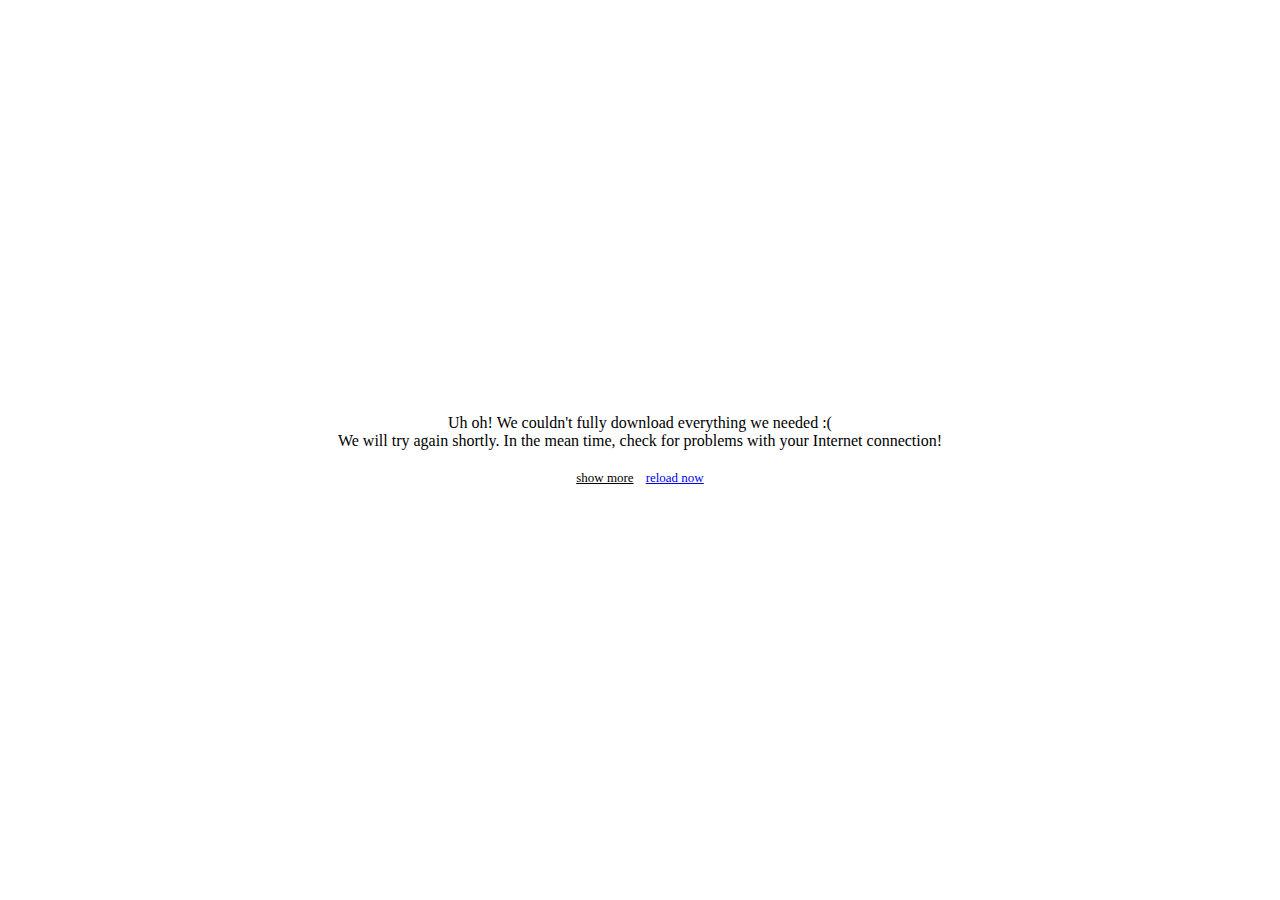
<file: test-meeting.html>
<html itemscope itemtype="aco-meet" prefix="am" xmlns="http://www.w3.org/1999/html">
  <head>
    <meta http-equiv="origin-trial" content="[base64]">
    <title>ACO Meet</title>
    <meta charset="utf-8">
    <meta http-equiv="content-type" content="text/html;charset=utf-8">
    <meta name="viewport" content="width=device-width, initial-scale=1.0">
    <meta name="theme-color" content="#2A3A4B">
    <base href="https://web-cdn.jitsi.net/meetjitsi_4570.1189/" />
    <link rel="icon" 
    type="image/png" 
    href="https://i.ibb.co/cbs9ZTt/aco-meet-logo.png">

    <link rel="apple-touch-icon" href="">
    <link rel="stylesheet" href="css/all.css?v=4570.1189">
    <link rel="manifest" id="manifest-placeholder">

    <script>
        // Dynamically generate the manifest location URL. It must be served from the document origin, and we may have
        // the base pointing to the CDN. This way we can generate a full URL which will bypass the base.
        document.querySelector('#manifest-placeholder').setAttribute('href', window.location.origin + '/manifest.json');

        document.addEventListener('DOMContentLoaded', () => {
            if (!JitsiMeetJS.app) {
                return;
            }

            JitsiMeetJS.app.renderEntryPoint({
                Component: JitsiMeetJS.app.entryPoints.APP
            })

            const isElectron = navigator.userAgent.includes('Electron');
            const shouldRegisterWorker = !isElectron && 'serviceWorker' in navigator;

            if (shouldRegisterWorker) {
                navigator.serviceWorker
                    .register(window.location.origin + '/pwa-worker.js')
                    .then(reg => {
                        console.log('Service worker registered.', reg);
                    })
                    .catch(err => {
                        console.log(err);
                    });
            }
        });
    </script>
    <script>
        // IE11 and earlier can be identified via their user agent and be
        // redirected to a page that is known to have no newer js syntax.
        if (window.navigator.userAgent.match(/(MSIE|Trident)/)) {
            var roomName = encodeURIComponent(window.location.pathname);
            window.location.href = "static/recommendedBrowsers.html" + "?room=" + roomName;
        }

        window.indexLoadedTime = window.performance.now();
        console.log("(TIME) index.html loaded:\t", indexLoadedTime);
        // XXX the code below listeners for errors and displays an error message
        // in the document body when any of the required files fails to load.
        // The intention is to prevent from displaying broken page.
        var criticalFiles = [
            "config.js",
            "utils.js",
            "do_external_connect.js",
            "interface_config.js",
            "logging_config.js",
            "lib-jitsi-meet.min.js",
            "app.bundle.min.js",
            "all.css?v=4570.1189"
        ];
        var loadErrHandler = function(e) {
            var target = e.target;
            // Error on <script> and <link>(CSS)
            // <script> will have .src and <link> .href
            var fileRef = (target.src ? target.src : target.href);
            if (("SCRIPT" === target.tagName || "LINK" === target.tagName)
                && criticalFiles.some(
                    function(file) { return fileRef.indexOf(file) !== -1 })) {
                window.onload = function() {
                    // The whole complex part below implements page reloads with
                    // "exponential backoff". The retry attempt is passes as
                    // "rCounter" query parameter
                    var href = window.location.href;

                    var retryMatch = href.match(/.+(\?|&)rCounter=(\d+)/);
                    var retryCountStr = retryMatch ? retryMatch[2] : "0";
                    var retryCount = Number.parseInt(retryCountStr);

                    if (retryMatch == null) {
                        var separator = href.indexOf("?") === -1 ? "?" : "&";
                        var hashIdx = href.indexOf("#");

                        if (hashIdx === -1) {
                            href += separator + "rCounter=1";
                        } else {
                            var hashPart = href.substr(hashIdx);

                            href = href.substr(0, hashIdx)
                                + separator + "rCounter=1" + hashPart;
                        }
                    } else {
                        var separator = retryMatch[1];

                        href = href.replace(
                            /(\?|&)rCounter=(\d+)/,
                            separator + "rCounter=" + (retryCount + 1));
                    }

                    var delay = Math.pow(2, retryCount) * 2000;
                    if (isNaN(delay) || delay < 2000 || delay > 60000)
                        delay = 10000;

                    var showMoreText = "show more";
                    var showLessText = "show less";

                    document.body.innerHTML
                        = "<div style='"
                        + "position: absolute;top: 50%;left: 50%;"
                        + "text-align: center;"
                        + "font-size: medium;"
                        + "font-weight: 400;"
                        + "transform: translate(-50%, -50%)'>"
                        + "Uh oh! We couldn't fully download everything we needed :("
                        + "<br/> "
                        + "We will try again shortly. In the mean time, check for problems with your Internet connection!"
                        + "<br/><br/> "
                        + "<div id='moreInfo' style='"
                        + "display: none;'>" + "Missing " + fileRef
                        + "<br/><br/></div>"
                        + "<a id='showMore' style='"
                        + "text-decoration: underline;"
                        + "font-size:small;"
                        + "cursor: pointer'>" + showMoreText + "</a>"
                        + "&nbsp;&nbsp;&nbsp;"
                        + "<a id ='reloadLink' style='"
                        + "text-decoration: underline;"
                        + "font-size:small;"
                        + "'>reload now</a>"
                        + "</div>";

                    var reloadLink = document.getElementById('reloadLink');
                    reloadLink.setAttribute('href', href);

                    var showMoreElem = document.getElementById("showMore");
                    showMoreElem.addEventListener('click', function () {
                            var moreInfoElem
                                    = document.getElementById("moreInfo");

                            if (showMoreElem.innerHTML === showMoreText) {
                                moreInfoElem.setAttribute(
                                    "style",
                                    "display: block;"
                                    + "color:#FF991F;"
                                    + "font-size:small;"
                                    + "user-select:text;");
                                showMoreElem.innerHTML = showLessText;
                            }
                            else {
                                moreInfoElem.setAttribute(
                                    "style", "display: none;");
                                showMoreElem.innerHTML = showMoreText;
                            }
                        });

                    window.setTimeout(
                        function () { window.location.replace(href); }, delay);

                    // Call extra handler if defined.
                    if (typeof postLoadErrorHandler === "function") {
                        postLoadErrorHandler(fileRef);
                    }
                };
                window.removeEventListener(
                    'error', loadErrHandler, true /* capture phase */);
            }
        };
        window.addEventListener(
            'error', loadErrHandler, true /* capture phase type of listener */);
    </script>
    <script>/**
 * Hey there Hacker One bounty hunters! None of the contents of this file are security sensitive.
 * Sorry, but your princess is in another castle :-)
 * Happy hunting!
 */

var subdomain = "";
if (subdomain) {
    subdomain = subdomain.substr(0,subdomain.length-1).split('.').join('_').toLowerCase() + '.';
}
var config = {
    hosts: {
        domain: 'meet.jit.si',

        muc: 'conference.'+subdomain+'meet.jit.si', // FIXME: use XEP-0030
        focus: 'focus.meet.jit.si',
    },
    disableSimulcast: false,
    enableRemb: true,
    enableTcc: true,
    resolution: 720,
    constraints: {
        video: {
            height: {
                ideal: 720,
                max: 720,
                min: 180
            }
        }
    },
    enableInsecureRoomNameWarning: true,
    externalConnectUrl: '//meet.jit.si/http-pre-bind',
analytics: {
            amplitudeAPPKey: "fafdba4c3b47fe5f151060ca37f02d2f",
        rtcstatsEnabled: true ,
    rtcstatsEndpoint: "wss://rtcstats-server.jitsi.net/",
    rtcstatsPollInterval: 2000,
                    whiteListedEvents: [ 'conference.joined', 'page.reload.scheduled', 'rejoined', 'transport.stats', 'rtcstats.trace.onclose' ],
    },
    enableP2P: true, // flag to control P2P connections
    // New P2P options
    p2p: {
        enabled: true,
        disableH264: true,
        useStunTurn: true // use XEP-0215 to fetch STUN and TURN servers for the P2P connection
    },
    useStunTurn: true, // use XEP-0215 to fetch TURN servers for the JVB connection
    useTurnUdp: false,
    bosh: '//meet.jit.si/http-bind', // FIXME: use xep-0156 for that
    websocket: 'wss://meet.jit.si/xmpp-websocket', // FIXME: use xep-0156 for that


    clientNode: 'http://jitsi.org/jitsimeet', // The name of client node advertised in XEP-0115 'c' stanza
    //deprecated desktop sharing settings, included only because older version of jitsi-meet require them
    desktopSharing: 'ext', // Desktop sharing method. Can be set to 'ext', 'webrtc' or false to disable.
    chromeExtensionId: 'kglhbbefdnlheedjiejgomgmfplipfeb', // Id of desktop streamer Chrome extension
    desktopSharingSources: ['screen', 'window'],
    googleApiApplicationClientID: "39065779381-bbhnkrgibtf4p0j9ne5vsq7bm49t1tlf.apps.googleusercontent.com",
    microsoftApiApplicationClientID: "00000000-0000-0000-0000-000040240063",
    enableCalendarIntegration: true,
    //new desktop sharing settings
    desktopSharingChromeExtId: 'kglhbbefdnlheedjiejgomgmfplipfeb', // Id of desktop streamer Chrome extension
    desktopSharingChromeSources: ['screen', 'window', 'tab'],
    useRoomAsSharedDocumentName: false,
    enableLipSync: false,
    enableSaveLogs: false,
    disableRtx: false, // Enables RTX everywhere
    enableScreenshotCapture: false,
    openBridgeChannel: 'websocket', // One of true, 'datachannel', or 'websocket'
    channelLastN: 20, // The default value of the channel attribute last-n.
    lastNLimits: {
        5: 20,
        30: 15,
        50: 10,
        70: 5,
        90: 2
    },
    videoQuality: {
            maxBitratesVideo: {
            low: 200000,
            standard: 500000,
            high: 1500000
        },
            },
    startBitrate: "800",
    disableAudioLevels: false,
    stereo: false,
    forceJVB121Ratio:  -1,
    enableTalkWhileMuted: true,

    enableNoAudioDetection: true,

    enableNoisyMicDetection: true,

    enableClosePage: true,

    disableLocalVideoFlip: false,

hiddenDomain: 'recorder.meet.jit.si',
    dropbox: {
        appKey: '3v5iyto7n7az02w'
    },


    transcribingEnabled: false,
    liveStreamingEnabled: true,
    fileRecordingsEnabled: true,
    fileRecordingsServiceEnabled: false,
    fileRecordingsServiceSharingEnabled: false,
    requireDisplayName: false,
    enableWelcomePage: true,
    isBrand: false,
// To enable sending statistics to callstats.io you should provide Applicaiton ID and Secret.
    callStatsID: "574005334",//Application ID for callstats.io API
    callStatsSecret: "sBRvEnCkjJMnkhNy2ufsEaUt1MdMPxR2WQqfO+jB6Lk=",//Secret for callstats.io API
    callStatsApplicationLogsDisabled: true,
    callStatsCustomScriptUrl: "https://api.callstats.io/static/callstats-ws.min.js",
    dialInNumbersUrl: 'https://api.jitsi.net/phoneNumberList',
    dialInConfCodeUrl:  'https://api.jitsi.net/conferenceMapper',

    dialOutCodesUrl:  'https://api.jitsi.net/countrycodes',
    dialOutAuthUrl: 'https://api.jitsi.net/authorizephone',
    peopleSearchUrl: 'https://api.jitsi.net/directorySearch',
    inviteServiceUrl: 'https://api.jitsi.net/conferenceInvite',
    inviteServiceCallFlowsUrl: 'https://api.jitsi.net/conferenceinvitecallflows',
    peopleSearchQueryTypes: ['user','conferenceRooms'],
    startAudioMuted: 9,
    startVideoMuted: 9,
    enableUserRolesBasedOnToken: false,
    enableLayerSuspension: true,
feedbackPercentage: 0,
    deploymentUrls: {
        userDocumentationURL: "",
    },
    chromeExtensionBanner: {
        url: "",
        chromeExtensionsInfo: [{"path": "", "id": "kglhbbefdnlheedjiejgomgmfplipfeb"}]
    },
    prejoinPageEnabled: true,
    enableInsecureRoomNameWarning: true,
    hepopAnalyticsUrl: "",
    hepopAnalyticsEvent: {
        product: "lib-jitsi-meet",
        subproduct: "meet-jit-si",
        name: "jitsi.page.load.failed",
        action: "page.load.failed",
        actionSubject: "page.load",
        type: "page.load.failed",
        source: "page.load",
        attributes: {
            type: "operational",
            source: 'page.load'
        },
        server: "meet.jit.si"
    },
    deploymentInfo: {
        environment: 'meet-jit-si',
        envType: 'prod',
        releaseNumber: '1184',
        shard: 'meet-jit-si-ap-south-1a-s98',
        region: 'ap-south-1',
        userRegion: 'ap-south-1',
        crossRegion: (!'ap-south-1' || 'ap-south-1' === 'ap-south-1') ? 0 : 1
    },
    e2eping: {
        pingInterval: -1
    },
    abTesting: {
    },
    testing: {
            callStatsThreshold: 1, // % of users that will have callStats enabled.
            capScreenshareBitrate: 1,
    }
};
</script><!-- adapt to your needs, i.e. set hosts and bosh path -->
    <script src="libs/external_connect.js?v=1"></script>

    <script src="libs/do_external_connect.min.js?v=1"></script>
    <script>/* eslint-disable no-unused-vars, no-var, max-len */
/* eslint sort-keys: ["error", "asc", {"caseSensitive": false}] */

var interfaceConfig = {
    APP_NAME: 'Jitsi Meet',
    AUDIO_LEVEL_PRIMARY_COLOR: 'rgba(255,255,255,0.4)',
    AUDIO_LEVEL_SECONDARY_COLOR: 'rgba(255,255,255,0.2)',

    /**
     * A UX mode where the last screen share participant is automatically
     * pinned. Valid values are the string "remote-only" so remote participants
     * get pinned but not local, otherwise any truthy value for all participants,
     * and any falsy value to disable the feature.
     *
     * Note: this mode is experimental and subject to breakage.
     */
    AUTO_PIN_LATEST_SCREEN_SHARE: 'remote-only',
    BRAND_WATERMARK_LINK: '',

    // A html text to be shown to guests on the close page, false disables it
    CLOSE_PAGE_GUEST_HINT: '<div class = "hint-msg">For a complete meeting history <a href = "" rel = "noopener" target = "_blank">sign up now</a> <br> for 8x8 Meet.',
    /**
     * Whether the connection indicator icon should hide itself based on
     * connection strength. If true, the connection indicator will remain
     * displayed while the participant has a weak connection and will hide
     * itself after the CONNECTION_INDICATOR_HIDE_TIMEOUT when the connection is
     * strong.
     *
     * @type {boolean}
     */
    CONNECTION_INDICATOR_AUTO_HIDE_ENABLED: true,

    /**
     * How long the connection indicator should remain displayed before hiding.
     * Used in conjunction with CONNECTION_INDICATOR_AUTOHIDE_ENABLED.
     *
     * @type {number}
     */
    CONNECTION_INDICATOR_AUTO_HIDE_TIMEOUT: 5000,

    /**
     * If true, hides the connection indicators completely.
     *
     * @type {boolean}
     */
    CONNECTION_INDICATOR_DISABLED: false,

    DEFAULT_BACKGROUND: '#474747',
    DEFAULT_LOCAL_DISPLAY_NAME: 'me',
    DEFAULT_LOGO_URL: 'https://i.ibb.co/z5TNgSv/aco-meet-bane.png',
    DEFAULT_REMOTE_DISPLAY_NAME: 'Fellow ACO Meeter',
    DEFAULT_WELCOME_PAGE_LOGO_URL: 'https://i.ibb.co/z5TNgSv/aco-meet-bane.png',

    DISABLE_DOMINANT_SPEAKER_INDICATOR: false,

    DISABLE_FOCUS_INDICATOR: true,

    /**
     * If true, notifications regarding joining/leaving are no longer displayed.
     */
    DISABLE_JOIN_LEAVE_NOTIFICATIONS: true,

    /**
     * If true, presence status: busy, calling, connected etc. is not displayed.
     */
    DISABLE_PRESENCE_STATUS: true,

    /**
     * Whether the ringing sound in the call/ring overlay is disabled. If
     * {@code undefined}, defaults to {@code false}.
     *
     * @type {boolean}
     */
    DISABLE_RINGING: false,

    /**
     * Whether the speech to text transcription subtitles panel is disabled.
     * If {@code undefined}, defaults to {@code false}.
     *
     * @type {boolean}
     */
    DISABLE_TRANSCRIPTION_SUBTITLES: false,

    /**
     * Whether or not the blurred video background for large video should be
     * displayed on browsers that can support it.
     */
    DISABLE_VIDEO_BACKGROUND: false,

    DISPLAY_WELCOME_FOOTER: false,
    DISPLAY_WELCOME_PAGE_ADDITIONAL_CARD: true,
    DISPLAY_WELCOME_PAGE_CONTENT: true,
    DISPLAY_WELCOME_PAGE_TOOLBAR_ADDITIONAL_CONTENT: false,

    ENABLE_FEEDBACK_ANIMATION: false, // Enables feedback star animation.

    FILM_STRIP_MAX_HEIGHT: 120,

    /**
     * Whether to only show the filmstrip (and hide the toolbar).
     */
    filmStripOnly: false,

    GENERATE_ROOMNAMES_ON_WELCOME_PAGE: true,

    /**
     * Hide the invite prompt in the header when alone in the meeting.
     */
    HIDE_INVITE_MORE_HEADER: false,

    INITIAL_TOOLBAR_TIMEOUT: 20000,
    JITSI_WATERMARK_LINK: 'https://website.smb.company',

    LANG_DETECTION: true, // Allow i18n to detect the system language
    LIVE_STREAMING_HELP_LINK: '', // Documentation reference for the live streaming feature.
    LOCAL_THUMBNAIL_RATIO: 16 / 9, // 16:9

    /**
     * Maximum coeficient of the ratio of the large video to the visible area
     * after the large video is scaled to fit the window.
     *
     * @type {number}
     */
    MAXIMUM_ZOOMING_COEFFICIENT: 1.3,

    /**
     * Whether the mobile app Jitsi Meet is to be promoted to participants
     * attempting to join a conference in a mobile Web browser. If
     * {@code undefined}, defaults to {@code true}.
     *
     * @type {boolean}
     */
    MOBILE_APP_PROMO: true,

    NATIVE_APP_NAME: 'ACO Meet',

    // Names of browsers which should show a warning stating the current browser
    // has a suboptimal experience. Browsers which are not listed as optimal or
    // unsupported are considered suboptimal. Valid values are:
    // chrome, chromium, edge, electron, firefox, nwjs, opera, safari
    OPTIMAL_BROWSERS: [ 'chrome', 'chromium', 'nwjs', 'electron', 'firefox', 'safari' ],

    POLICY_LOGO: null,
    PROVIDER_NAME: 'ACO',

    /**
     * If true, will display recent list
     *
     * @type {boolean}
     */
    RECENT_LIST_ENABLED: true,
    REMOTE_THUMBNAIL_RATIO: 1, // 1:1

    SETTINGS_SECTIONS: [ 'devices', 'language', 'moderator', 'profile', 'calendar' ],
    SHOW_BRAND_WATERMARK: false,

    /**
    * Decides whether the chrome extension banner should be rendered on the landing page and during the meeting.
    * If this is set to false, the banner will not be rendered at all. If set to true, the check for extension(s)
    * being already installed is done before rendering.
    */
    SHOW_CHROME_EXTENSION_BANNER: true,

    SHOW_DEEP_LINKING_IMAGE: false,
    SHOW_JITSI_WATERMARK: true,
    SHOW_POWERED_BY: false,
    SHOW_PROMOTIONAL_CLOSE_PAGE: true,
    SHOW_WATERMARK_FOR_GUESTS: true, // if watermark is disabled by default, it can be shown only for guests

    /*
     * If indicated some of the error dialogs may point to the support URL for
     * help.
     */
    SUPPORT_URL: 'https://aco-support.crisp.help/en/',

    TOOLBAR_ALWAYS_VISIBLE: false,

    /**
     * The name of the toolbar buttons to display in the toolbar. If present,
     * the button will display. Exceptions are "livestreaming" and "recording"
     * which also require being a moderator and some values in config.js to be
     * enabled. Also, the "profile" button will not display for user's with a
     * jwt.
     */
    TOOLBAR_BUTTONS: [
        'microphone', 'camera', 'closedcaptions', 'desktop', 'fullscreen',
        'fodeviceselection', 'embedmeeting', 'hangup', 'profile', 'info', 'chat', 'recording',
        'livestreaming', 'etherpad', 'sharedvideo', 'settings', 'raisehand',
        'videoquality', 'filmstrip', 'invite', 'feedback', 'stats', 'shortcuts',
        'tileview', 'videobackgroundblur', 'download', 'help', 'mute-everyone',
        'e2ee'
    ],

    TOOLBAR_TIMEOUT: 4000,

    // Browsers, in addition to those which do not fully support WebRTC, that
    // are not supported and should show the unsupported browser page.
    UNSUPPORTED_BROWSERS: [],

    /**
     * Whether to show thumbnails in filmstrip as a column instead of as a row.
     */
    VERTICAL_FILMSTRIP: true,

    // Determines how the video would fit the screen. 'both' would fit the whole
    // screen, 'height' would fit the original video height to the height of the
    // screen, 'width' would fit the original video width to the width of the
    // screen respecting ratio.
    VIDEO_LAYOUT_FIT: 'both',

    /**
     * If true, hides the video quality label indicating the resolution status
     * of the current large video.
     *
     * @type {boolean}
     */
    VIDEO_QUALITY_LABEL_DISABLED: false,

    /**
     * When enabled, the kick participant button will not be presented for users without a JWT
     */
    // HIDE_KICK_BUTTON_FOR_GUESTS: false,

    /**
     * How many columns the tile view can expand to. The respected range is
     * between 1 and 5.
     */
    // TILE_VIEW_MAX_COLUMNS: 5,

    /**
     * Specify custom URL for downloading android mobile app.
     */
    MOBILE_DOWNLOAD_LINK_ANDROID: 'https://play.google.com/store/apps/details?id=org.jitsi.meet',

    MOBILE_DOWNLOAD_LINK_F_DROID: 'https://f-droid.org/en/packages/org.jitsi.meet/',
    /**
     * Specify URL for downloading ios mobile app.
     */
    MOBILE_DOWNLOAD_LINK_IOS: 'https://itunes.apple.com/us/app/jitsi-meet/id1165103905',

    /**
     * Specify Firebase dynamic link properties for the mobile apps.
     */
    // MOBILE_DYNAMIC_LINK: {
    //    APN: 'org.jitsi.meet',
    //    APP_CODE: 'w2atb',
    //    CUSTOM_DOMAIN: undefined,
    //    IBI: 'com.atlassian.JitsiMeet.ios',
    //    ISI: '1165103905'
    // },

    /**
     * Specify mobile app scheme for opening the app from the mobile browser.
     */
    // APP_SCHEME: 'org.jitsi.meet',

    /**
     * Specify the Android app package name.
     */
    // ANDROID_APP_PACKAGE: 'org.jitsi.meet',

    /**
     * Override the behavior of some notifications to remain displayed until
     * explicitly dismissed through a user action. The value is how long, in
     * milliseconds, those notifications should remain displayed.
     */
    // ENFORCE_NOTIFICATION_AUTO_DISMISS_TIMEOUT: 15000,

    // List of undocumented settings
    /**
     INDICATOR_FONT_SIZES
     PHONE_NUMBER_REGEX
    */
};

/* eslint-enable no-unused-vars, no-var, max-len */
</script>
    <script>/* eslint-disable no-unused-vars, no-var */

// Logging configuration
var loggingConfig = {
    // default log level for the app and lib-jitsi-meet
    defaultLogLevel: 'trace',

    // Option to disable LogCollector (which stores the logs on CallStats)
    // disableLogCollector: true,

    // The following are too verbose in their logging with the
    // {@link #defaultLogLevel}:
    'modules/RTC/TraceablePeerConnection.js': 'info',
    'modules/statistics/CallStats.js': 'info',
    'modules/xmpp/strophe.util.js': 'log'
};

/* eslint-enable no-unused-vars, no-var */

// XXX Web/React server-includes logging_config.js into index.html.
// Mobile/react-native requires it in react/features/base/logging. For the
// purposes of the latter, (try to) export loggingConfig. The following
// detection of a module system is inspired by webpack.
typeof module === 'object'
    && typeof exports === 'object'
    && (module.exports = loggingConfig);
</script>
    <script src="libs/lib-jitsi-meet.min.js?v=4570.1189"></script>
    <script src="libs/app.bundle.min.js?v=4570.1189"></script>
    
<meta property="og:title" content="ACO Meet"/>
<meta property="og:image" content=""/>
<meta property="og:description" content="Join an ACO Meet with UHD and tons to fetures!"/>
<meta description="Join an ACO Meet with UHD and tons to fetures!"/>
<meta itemprop="name" content="ACO Meet"/>
<meta itemprop="description" content="Join an ACO Meet with UHD and tons to fetures!"/>
<meta itemprop="image" content=""/>
<link rel="icon" type="image/png" href=""/>

    

<script>
(function() {
  var filter_list=[];
  if (filter_list && filter_list.length >0) {
    interfaceConfig.TOOLBAR_BUTTONS = interfaceConfig.TOOLBAR_BUTTONS.filter(function (e) {
      return filter_list.indexOf(e) == -1;
    });
  }

  // Function called when any of the critical index.html resources
  // fail to load.
  window.postLoadErrorHandler = function (fileRef) {
    if (typeof config.hepopAnalyticsUrl !== 'string'
        || typeof config.hepopAnalyticsEvent !== "object") {
        // Nothing to be done here
        return;
    }
    function responseHandler () {
        console.log("HEPop analytics response:", this.responseText);
    }
    // Set required dynamic fields
    var event = config.hepopAnalyticsEvent;
    event.serverTime = new Date().getTime();

    if (config) {
        event.user = config.deploymentInfo;
    } else {
        event.user = {};
    }
    event.device_id=Math.random().toString(36).substring(2);

    if (window.localStorage) {
        event.user.callstats_name
            = window.localStorage.callStatsUserName;
    }

    if (fileRef) {
        event.user.reason = fileRef;
    }
    event.user.url = window.location.href;
    event.user.conference_name = window.location.pathname.substr(1,window.location.pathname.length-1);

    var xhttp = new XMLHttpRequest();
    xhttp.addEventListener("load", responseHandler);
    xhttp.open("POST", config.hepopAnalyticsUrl, true);
    xhttp.setRequestHeader("Content-Type", "application/json");
    xhttp.send(JSON.stringify(event));
  };
}());
</script>
    <template id="welcome-page-additional-content-template">
  <h2 class="welcome-heading">Get the most out of your meetings</h2>
  <div class="welcome-card-row">
    <div class="welcome-card welcome-card--grey">
      <div class="welcome-card-text">
        <div class="welcome-card-jitsi-logo">
          <svg fill="none" height="40" width="65" viewBox="0 0 66 30">
            <path d="M19.636 10.778a2.887 2.887 0 00-1.119-1.248c-.58-.367-1.305-.445-1.81-.445-.17 0-.34.008-.51.026h-.012c.01-.07.027-.16.042-.233.025-.128.054-.274.07-.426.067-.65-.164-1.527-.59-2.23-.069-.113-.066-.151-.066-.151a.491.491 0 01.074-.087l.04-.041c1.008-1.08 1.313-2.267.904-3.536C15.885 0 15.677 0 15.525 0a.24.24 0 00-.18.079.28.28 0 00-.06.221c.078.798-.102 1.94-.222 2.375-.147.548-.66 1.364-2.28 2.14-.114.048-.23.09-.348.127-.529.177-1.412.473-1.902 1.149-.37.433-.46.868-.62 1.652-.143.697-.258 1.546-.033 2.56.023.1.045.184.064.259l.035.14.02-.005-.02.006c.015.06.005.074-.017.09-.077.03-.158.055-.24.073-.24.038-.48.081-.709.126-.73.125-2.935.506-3.95 2.123-.628.997-.717 2.3-.266 3.876.467 1.56 1.395 2.632 2.03 2.85l.01.004c.046.02.09.038.132.052a1.867 1.867 0 01-.022.244c-.07.509-.31 1.057-.555 1.071-.129-.025-.64-.315-1.002-.552a41.545 41.545 0 01-.33-.217c-1.01-.669-1.566-1.037-2.417-1.131a.855.855 0 00-.088-.005c-.9 0-2.52 1.515-2.554 4.536-.017 1.513.141 2.896.472 4.111.237.871.489 1.367.562 1.5l.292.546.133-.6c.702-3.18 1.568-3.946 3.01-4.863 1.057.99 2.444 1.512 4.025 1.512 1.332 0 2.726-.387 3.923-1.09 1.177-.69 2.085-1.62 2.64-2.695.093.06.204.138.278.19.264.185.32.224.414.224h.008c.104-.005 1.077-.331 2.073-1.548.58-.708 1.057-1.583 1.42-2.602.448-1.26.72-2.748.812-4.421.102-1.406-.04-2.525-.424-3.326l-.003-.003zm-3.733-8.089c.084.338.095.689.032 1.031-.094.665-.376 1.26-.857 1.803.41-.9.688-1.854.825-2.834zm-.696 4.126c.147.222.259.465.332.72.081.335.067.687-.042 1.014-.172.41-.403.617-.687.617h-.038a.75.75 0 01-.282-.104c-.365-.213-.562-.78-.42-1.195a.55.55 0 00.017-.038c.023-.06.09-.175.275-.353.264-.233.65-.528.844-.66h.001zm-4.224-.112l.004-.007V6.69c.078-.192.615-.503.971-.709l.133-.077c.156-.082.317-.156.48-.221.587-.25 1.5-.639 2.253-1.363-.219.766-.744 2.055-1.608 2.836-.192.173-.58.327-1.03.504-.483.191-1.066.42-1.63.766.044-.441.18-1.212.424-1.723h.003zm-.375 2.494c.29-.24.822-.565 2.564-1.14.012.054.026.124.039.193l.035.176c.114.563.24 1.196 1.412 1.547-.11.24-.333.645-.412.723l-.025.022-.018.03c-.228.365-1.46 1.164-2.013 1.164a.42.42 0 01-.07-.006c-.333-.064-1.096-.742-1.32-1.243-.434-.983-.346-1.338-.195-1.463l.003-.003zm-4.34 9.027c-.638-.95-1.122-2.61-.805-3.944v-.006c.153-.726.66-1.153.87-1.303l.03-.022c.31-.272.946-.558 1.791-.808.12-.031.186-.045.19-.045.154-.032.324-.071.49-.11.312-.079.628-.14.947-.185.08-.008.16-.023.237-.038.103-.023.21-.036.315-.04a.404.404 0 01.24.063c.313.372 1.08 1.106 1.583 1.15h.032c.572-.031 1.47-.59 2.667-1.662a8.66 8.66 0 01.578-.475l.023-.017a4.395 4.395 0 011.069-.597c-.126.41-.225 1.112.18 2.1.21.511.615 1.663.95 2.791.577 1.943.497 2.285.485 2.317a.659.659 0 01-.077.187.462.462 0 01-.129-.046c-.29-.134-.617-.374-.999-.656-.708-.519-1.588-1.165-2.876-1.668-.946-.369-1.887-.557-2.795-.557-.376 0-.752.035-1.12.107-2.03.4-3.1 1.295-3.674 1.776l-.004.004a.236.236 0 00-.074.26.231.231 0 00.22.152c.053 0 .104-.014.272-.063.609-.18 1.23-.31 1.86-.387.226-.026.453-.04.68-.04.982 0 1.886.3 2.843.95.219.182.352.304.433.383l-.082.022-.58.164C10.6 18.387 8.428 19 7.401 19c-.08 0-.158-.004-.236-.014-.267-.039-.592-.317-.894-.763h-.004zM2.032 25.51a5.115 5.115 0 00-.877 1.769c-.193-.926-.42-2.449-.29-3.635.268-2.456 1.485-3.279 1.665-3.322h.012c.01 0 .022 0 .046.026.097.106.307.551.154 2.395-.036.38.055.702.272.956.148.168.333.3.54.382a6.2 6.2 0 00-1.525 1.43l.003-.001zM4.1 23.1a.539.539 0 01-.201.047.161.161 0 01-.132-.05c-.04-.041-.127-.18-.1-.592.02-.202.049-.403.075-.6.06-.37.094-.742.106-1.116.71.464 1.495.956 2.004 1.183-.333.295-1.024.824-1.752 1.13V23.1zm9.255-.066a6.687 6.687 0 01-4.338 2.04c-.195.014-.39.022-.578.022-2.17 0-3.273-.921-3.78-1.434 2.452-1.058 2.95-2.57 3.167-3.231.02-.065.04-.12.06-.168.093-.047.391-.18 1.31-.524.72-.26 1.582-.55 2.344-.807a75.101 75.101 0 001.481-.508l.025-.008c.06-.017.096-.025.12-.029l.017.022c.279.363.739.585.743.588.346.154.716.247 1.094.276-.01 1.31-.608 2.67-1.662 3.76l-.003.001zm1.902-4.489c-.908 0-1.226-.292-1.524-.645-1.474-1.758-3.103-2.046-3.736-2.088a9.145 9.145 0 00-1.06-.006 7.122 7.122 0 012.28-.38c1.626 0 3.191.577 4.651 1.712.595.462 1.033.79 1.412 1.054-.184.055-.433.125-.747.21l-.12.033a7.198 7.198 0 01-1.154.11h-.002zm.566 3.324c-.096-.084-.24-.218-.39-.354.138-.35.241-.711.31-1.08.07-.39.115-.9.136-1.17.43-.065.857-.156 1.278-.273.505-.145.896-.31 1.174-.498-.868 2.168-2.125 3.12-2.508 3.374zm3.004-4.958c-.13-1.069-.562-2.39-.73-2.903l-.044-.135c-.013-.041-.052-.15-.132-.372-.208-.581-.643-1.79-.72-2.147-.111-.526.14-1.249.3-1.312a.442.442 0 01.155-.028c.295 0 .66.279.948.729.35.54.556 1.256.584 2.01.06 1.644-.093 3.018-.36 4.158M28.404 7.191v17.478c0 1.444-.346 2.545-1.04 3.305-.692.76-1.712 1.14-3.06 1.14-.516 0-1.03-.091-1.515-.27l.03-1.418c.42.125.858.188 1.298.187 1.712 0 2.569-.987 2.57-2.96V7.193l1.717-.002zm-.851-5.672c.375 0 .669.112.88.337.211.222.325.518.318.824a1.137 1.137 0 01-.318.818c-.211.22-.505.33-.88.33-.366 0-.652-.11-.859-.33a1.148 1.148 0 01-.31-.818 1.17 1.17 0 01.31-.824c.207-.225.493-.337.859-.337zM33.183 2.68a1.155 1.155 0 01.318-.824c.21-.225.5-.337.865-.337.366 0 .657.112.874.337a1.143 1.143 0 01.325.824 1.121 1.121 0 01-.325.818c-.217.22-.508.33-.874.33s-.654-.11-.865-.33a1.133 1.133 0 01-.318-.818zm2.035 20.127h-1.735V7.191h1.732l.003 15.616zM42.592 3.193V7.19h3.233v1.414h-3.233v10.418c0 .867.157 1.513.47 1.936.312.424.834.636 1.566.636.288 0 .755-.048 1.4-.144l.071 1.402c-.452.16-1.068.24-1.847.243-1.183 0-2.044-.344-2.584-1.032-.539-.688-.807-1.7-.805-3.038V8.606h-2.875V7.19h2.875V3.193h1.73zM58.166 18.84c0-.856-.344-1.544-1.032-2.064-.687-.52-1.724-.926-3.11-1.22-1.386-.293-2.461-.63-3.226-1.01-.765-.38-1.333-.844-1.703-1.395-.37-.548-.556-1.212-.556-1.991 0-1.232.515-2.25 1.545-3.053 1.03-.803 2.348-1.205 3.954-1.207 1.742 0 3.14.43 4.193 1.292 1.054.861 1.581 1.984 1.58 3.37H58.08c0-.914-.382-1.674-1.147-2.28-.765-.606-1.73-.91-2.894-.909-1.136 0-2.047.253-2.735.758-.688.505-1.032 1.161-1.032 1.969 0 .78.286 1.383.859 1.811.572.428 1.616.82 3.132 1.177 1.515.356 2.65.736 3.406 1.14.756.404 1.316.89 1.68 1.458.366.568.549 1.256.549 2.064 0 1.32-.532 2.374-1.595 3.16-1.063.788-2.451 1.182-4.164 1.184-1.818 0-3.293-.44-4.424-1.32-1.13-.88-1.696-1.994-1.695-3.341h1.731c.067 1.01.493 1.797 1.278 2.36.784.563 1.82.845 3.11.844 1.203 0 2.175-.264 2.915-.794.74-.529 1.112-1.197 1.113-2.003zM63.384 2.68a1.155 1.155 0 01.318-.824c.211-.225.5-.337.866-.337s.657.112.873.337a1.142 1.142 0 01.322.824 1.12 1.12 0 01-.325.818c-.216.22-.507.33-.873.33-.365 0-.654-.11-.866-.33a1.133 1.133 0 01-.317-.818h.002zm2.033 20.127h-1.73V7.191h1.732l-.002 15.616z" fill="#131519"></path>
          </svg>
        </div>
        <div class="welcome-card-line">Keep it Casual. For Free.</div>
        <div class="welcome-card-line">
          <div class="jitsi-icon welcome-card-icon">
            <svg height="8" width="8" viewBox="0 0 24 24">
              <path d="M9 16.172L19.594 5.578 21 6.984l-12 12-5.578-5.578L4.828 12z"></path>
            </svg>
          </div>
          UHD audio video
        </div>
        <div class="welcome-card-line">
          <div class="jitsi-icon welcome-card-icon">
            <svg height="8" width="8" viewBox="0 0 24 24">
              <path d="M9 16.172L19.594 5.578 21 6.984l-12 12-5.578-5.578L4.828 12z"></path>
            </svg>
          </div>
          Unlimited free meeting access for Unlimited participants at a time
        </div>
        <div class="welcome-card-line">
          <div class="jitsi-icon welcome-card-icon">
            <svg height="8" width="8" viewBox="0 0 24 24">
              <path d="M9 16.172L19.594 5.578 21 6.984l-12 12-5.578-5.578L4.828 12z"></path>
            </svg>
          </div>
          End-to-End encryption
        </div>
        <div class="welcome-card-line">
          <div class="jitsi-icon welcome-card-icon">
            <svg height="8" width="8" viewBox="0 0 24 24">
              <path d="M9 16.172L19.594 5.578 21 6.984l-12 12-5.578-5.578L4.828 12z"></path>
            </svg>
          </div>
          Multiple participants can share their screen simultaneously
        </div>
        <div class="welcome-card-line">
          <div class="jitsi-icon welcome-card-icon">
            <svg height="8" width="8" viewBox="0 0 24 24">
              <path d="M9 16.172L19.594 5.578 21 6.984l-12 12-5.578-5.578L4.828 12z"></path>
            </svg>
          </div>
          Remotely control other participants desktop
        </div>
        <div class="welcome-card-line">
          <div class="jitsi-icon welcome-card-icon">
            <svg height="8" width="8" viewBox="0 0 24 24">
              <path d="M9 16.172L19.594 5.578 21 6.984l-12 12-5.578-5.578L4.828 12z"></path>
            </svg>
          </div>
          Integrations (Google, Microsoft, Slack)
        </div>
      </div>
    </div>
    <div class="welcome-card welcome-card--shadow">
      <div class="welcome-card-text">
        <div class="welcome-card-line">
          <div class="jitsi-icon welcome-inline-icon">
            <svg fill="none" height="24" width="24" viewBox="0 0 29 24">
              <path fill="url(#work-logo_svg__pattern0)" d="M0 0h28.364v24H0z"></path>
              <defs>
                <pattern id="work-logo_svg__pattern0" patternContentUnits="objectBoundingBox" width="1" height="1">
                  <use xlink:href="#work-logo_svg__image0" transform="scale(.0061 .0072)"></use>
                </pattern>
                <image id="work-logo_svg__image0" width="164" height="139" xlink:href="https://i.ibb.co/cbs9ZTt/aco-meet-logo.png"></image>
              </defs>
            </svg>
          </div>
          <div class="welcome-card-small-title">ACO Meet</div>
        </div>
        <div class="welcome-card-line">Put Meetings to Work. Free Trial.</div>
        <div class="welcome-card-line">
          <div class="jitsi-icon welcome-card-icon">
            <svg height="8" width="8" viewBox="0 0 24 24">
              <path d="M9 16.172L19.594 5.578 21 6.984l-12 12-5.578-5.578L4.828 12z"></path>
            </svg>
          </div>
          <span><b>All free features +</b></span>
        </div>
        <div class="welcome-card-line">
          <div class="jitsi-icon welcome-card-icon">
            <svg height="8" width="8" viewBox="0 0 24 24">
              <path d="M9 16.172L19.594 5.578 21 6.984l-12 12-5.578-5.578L4.828 12z"></path>
            </svg>
          </div>
          <span><b>Phone a guest.</b>The easiest way to invite friends and colleagues.</span>
        </div>
        <div class="welcome-card-line">
          <div class="jitsi-icon welcome-card-icon">
            <svg height="8" width="8" viewBox="0 0 24 24">
              <path d="M9 16.172L19.594 5.578 21 6.984l-12 12-5.578-5.578L4.828 12z"></path>
            </svg>
          </div>
          <span><b>Keep a Record.</b>Transcribe and share recorded meetings, keep track of everything that is happening and even send your members an mp4 file of the meet!.</span>
        </div>
        <div class="welcome-card-line">
          <div class="jitsi-icon welcome-card-icon">
            <svg height="8" width="8" viewBox="0 0 24 24">
              <path d="M9 16.172L19.594 5.578 21 6.984l-12 12-5.578-5.578L4.828 12z"></path>
            </svg>
          </div>
          <span><b>Make a Statement.</b>Live stream meetings to Youtube for your fanbase.</span>
        </div>
        <div class="welcome-card-line">
          <div class="jitsi-icon welcome-card-icon">
            <svg height="8" width="8" viewBox="0 0 24 24">
              <path d="M9 16.172L19.594 5.578 21 6.984l-12 12-5.578-5.578L4.828 12z"></path>
            </svg>
          </div>
          <span><b>Help a Guest.</b>Deliver real-time closed caption support (English).</span>
        </div>
        <div class="welcome-card-line">
          <div class="jitsi-icon welcome-card-icon">
            <svg height="8" width="8" viewBox="0 0 24 24">
              <path d="M9 16.172L19.594 5.578 21 6.984l-12 12-5.578-5.578L4.828 12z"></path>
            </svg>
          </div>
          <span><b>Set the Rules.</b>Experience advanced meeting moderation and analytics.</span>
        </div>
        <div class="welcome-card-line">
          <div class="jitsi-icon welcome-card-icon">
            <svg height="8" width="8" viewBox="0 0 24 24">
              <path d="M9 16.172L19.594 5.578 21 6.984l-12 12-5.578-5.578L4.828 12z"></path>
            </svg>
          </div>
          <span><b>Get Organized.</b>Sync with all the popular Google, Microsoft and Apple calendars</span>
        </div>
        <div class="welcome-card-line">
          <a class="try-free-now-button" href="https://8x8.vc">
            <div class="welcome-card-button welcome-card-button--blue">
              <span>Try Free Now</span>
            </div>
          </a>
        </div>
        <div class="welcome-card-footer">No commitments, cancel at any time.</div>
      </div>
    </div>
  </div>
  <footer class="welcome-footer">
    <div class="welcome-footer-centered">
      <div class="welcome-footer-padded">
        <div class="welcome-footer-row-block welcome-footer--row-1">
          <div class="welcome-footer-row-1-text">ACO Meet on mobile – download our apps and start a meeting from anywhere </div>
          <a class="welcome-badge" href="https://ayaan-codes.github.io/a-co/we-were-not-able-to-find-your-page"><img src="./images/app-store-badge.png" /></a>
          <a class="welcome-badge" href="https://ayaan-codes.github.io/a-co/we-were-not-able-to-find-your-page"><img src="./images/google-play-badge.png" /></a>
          <a class="welcomebadge" href="https://ayaan-codes.github.io/a-co/we-were-not-able-to-find-your-page"><img src="./images/f-droid-badge.png" /></a>
        </div>
        <div class="welcome-footer-row-block welcome-footer--row-2">
          <div class="welcome-footer-row-2-text">Hello, Slack fans! Very pleased to meet you! There's no need to create an account. Just add our extension and off you go!</div>
          <a href="https://ayaan-codes.github.io/a-co/we-were-not-able-to-find-your-page"><img src="./images/welcome_page/slack.png" /></a>
        </div>
        <div class="welcome-footer-row-block welcome-footer--row-3">
          <div>
            <a class="welcome-footer-link" href="https://ayaan-codes.github.io/a-co/we-were-not-able-to-find-your-page">Privacy Policy </a>
            <a class="welcome-footer-link" href="https://ayaan-codes.github.io/a-co/we-were-not-able-to-find-your-page">Terms & Conditions</a>
          </div>
          <div>
            <a class="welcome-page-sm" href="https://ayaan-codes.github.io/a-co/we-were-not-able-to-find-your-page"><img src="./images/welcome_page/fb.png" /></a>
            <a class="welcome-page-sm" href="https://ayaan-codes.github.io/a-co/we-were-not-able-to-find-your-page"><img src="./images/welcome_page/li.png" /></a>
            <a class="welcome-page-sm" href="https://twitter.com/ACO_company"><img src="./images/welcome_page/tw.png" /></a>
            <a class="welcome-page-sm" href="https://ayaan-codes.github.io/a-co/we-were-not-able-to-find-your-page"><img src="./images/welcome_page/gh.png" /></a>
          </div>
        </div>
        <div class="welcome-footer-row-block welcome-footer--row-4">
          
          </div>
        </div>
      </div>
    </div>
  </div>
  </footer>
</template>

    <template id = "welcome-page-additional-card-template">
  <div class = "welcome-card-text">
      <div class="welcome-card-jaas-logo">
          <img class="logo-8x8" src="./images/welcome_page/8x8-logo.png" />
          <span>ACO Meet</span>
      </div>
      <h3 class="welcome-card-large-title">Want even more from ACO Meet? Check out <b>ACO Meet +</b>.
      </h3>
      <p class="welcome-card-paragraph">Connect better with ACO Meet!
      </p>
    <div>
      <a href="https://ayaan-codes.github.io/a-co/we-were-not-able-to-find-your-page">
        <div class="welcome-card-button welcome-card-button--grey">
          <span class="text">Learn more</span>
        </div>
      </a>
    </div>
  </div>
</template>

    <template id="settings-toolbar-additional-content-template"></template>

  </head>
  <body>
    <noscript>
        <div>JavaScript is disabled. </br>For this site to work you have to enable JavaScript.</div>
    </noscript>
    
    <div id="react"></div>
  </body>
</html>
</file>
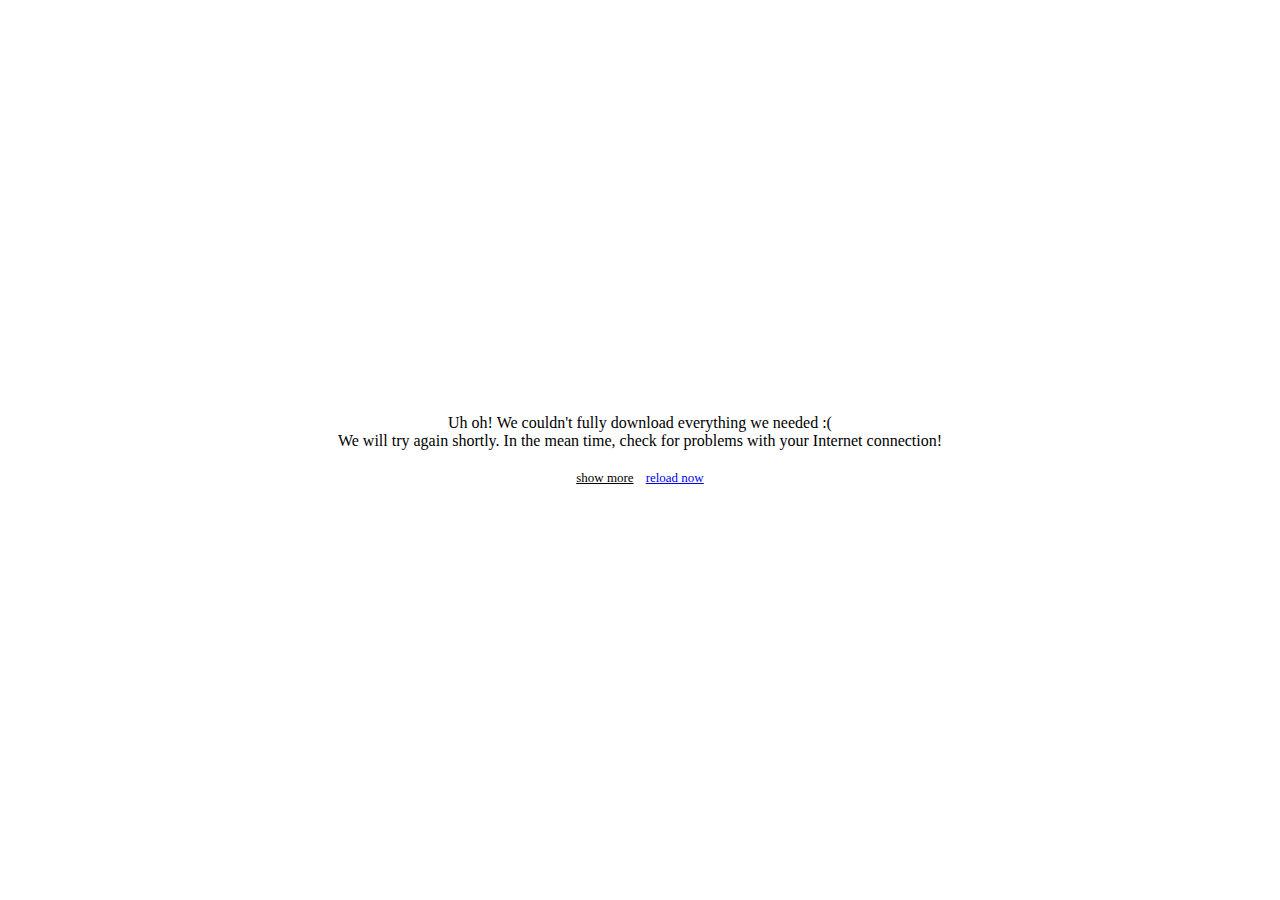
<file: meet/aco-aaa-aaa-aaa-aaa-aaa.html>
<html itemscope itemtype="http://schema.org/Product" prefix="og: http://ogp.me/ns#" xmlns="http://www.w3.org/1999/html">
  <head>
    <meta http-equiv="origin-trial" content="[base64]">
    <title>ACO Meet</title>
    <meta charset="utf-8">
    <meta http-equiv="content-type" content="text/html;charset=utf-8">
    <meta name="viewport" content="width=device-width, initial-scale=1.0">
    <meta name="theme-color" content="#2A3A4B">
    <base href="https://web-cdn.jitsi.net/meetjitsi_4570.1189/" />
    <link rel="icon" 
    type="image/png" 
    href="https://i.ibb.co/cbs9ZTt/aco-meet-logo.png">

    <link rel="apple-touch-icon" href="">
    <link rel="stylesheet" href="css/all.css?v=4570.1189">
    <link rel="manifest" id="manifest-placeholder">

    <script>
        // Dynamically generate the manifest location URL. It must be served from the document origin, and we may have
        // the base pointing to the CDN. This way we can generate a full URL which will bypass the base.
        document.querySelector('#manifest-placeholder').setAttribute('href', window.location.origin + '/manifest.json');

        document.addEventListener('DOMContentLoaded', () => {
            if (!JitsiMeetJS.app) {
                return;
            }

            JitsiMeetJS.app.renderEntryPoint({
                Component: JitsiMeetJS.app.entryPoints.APP
            })

            const isElectron = navigator.userAgent.includes('Electron');
            const shouldRegisterWorker = !isElectron && 'serviceWorker' in navigator;

            if (shouldRegisterWorker) {
                navigator.serviceWorker
                    .register(window.location.origin + '/pwa-worker.js')
                    .then(reg => {
                        console.log('Service worker registered.', reg);
                    })
                    .catch(err => {
                        console.log(err);
                    });
            }
        });
    </script>
    <script>
        // IE11 and earlier can be identified via their user agent and be
        // redirected to a page that is known to have no newer js syntax.
        if (window.navigator.userAgent.match(/(MSIE|Trident)/)) {
            var roomName = encodeURIComponent(window.location.pathname);
            window.location.href = "static/recommendedBrowsers.html" + "?room=" + roomName;
        }

        window.indexLoadedTime = window.performance.now();
        console.log("(TIME) index.html loaded:\t", indexLoadedTime);
        // XXX the code below listeners for errors and displays an error message
        // in the document body when any of the required files fails to load.
        // The intention is to prevent from displaying broken page.
        var criticalFiles = [
            "config.js",
            "utils.js",
            "do_external_connect.js",
            "interface_config.js",
            "logging_config.js",
            "lib-jitsi-meet.min.js",
            "app.bundle.min.js",
            "all.css?v=4570.1189"
        ];
        var loadErrHandler = function(e) {
            var target = e.target;
            // Error on <script> and <link>(CSS)
            // <script> will have .src and <link> .href
            var fileRef = (target.src ? target.src : target.href);
            if (("SCRIPT" === target.tagName || "LINK" === target.tagName)
                && criticalFiles.some(
                    function(file) { return fileRef.indexOf(file) !== -1 })) {
                window.onload = function() {
                    // The whole complex part below implements page reloads with
                    // "exponential backoff". The retry attempt is passes as
                    // "rCounter" query parameter
                    var href = window.location.href;

                    var retryMatch = href.match(/.+(\?|&)rCounter=(\d+)/);
                    var retryCountStr = retryMatch ? retryMatch[2] : "0";
                    var retryCount = Number.parseInt(retryCountStr);

                    if (retryMatch == null) {
                        var separator = href.indexOf("?") === -1 ? "?" : "&";
                        var hashIdx = href.indexOf("#");

                        if (hashIdx === -1) {
                            href += separator + "rCounter=1";
                        } else {
                            var hashPart = href.substr(hashIdx);

                            href = href.substr(0, hashIdx)
                                + separator + "rCounter=1" + hashPart;
                        }
                    } else {
                        var separator = retryMatch[1];

                        href = href.replace(
                            /(\?|&)rCounter=(\d+)/,
                            separator + "rCounter=" + (retryCount + 1));
                    }

                    var delay = Math.pow(2, retryCount) * 2000;
                    if (isNaN(delay) || delay < 2000 || delay > 60000)
                        delay = 10000;

                    var showMoreText = "show more";
                    var showLessText = "show less";

                    document.body.innerHTML
                        = "<div style='"
                        + "position: absolute;top: 50%;left: 50%;"
                        + "text-align: center;"
                        + "font-size: medium;"
                        + "font-weight: 400;"
                        + "transform: translate(-50%, -50%)'>"
                        + "Uh oh! We couldn't fully download everything we needed :("
                        + "<br/> "
                        + "We will try again shortly. In the mean time, check for problems with your Internet connection!"
                        + "<br/><br/> "
                        + "<div id='moreInfo' style='"
                        + "display: none;'>" + "Missing " + fileRef
                        + "<br/><br/></div>"
                        + "<a id='showMore' style='"
                        + "text-decoration: underline;"
                        + "font-size:small;"
                        + "cursor: pointer'>" + showMoreText + "</a>"
                        + "&nbsp;&nbsp;&nbsp;"
                        + "<a id ='reloadLink' style='"
                        + "text-decoration: underline;"
                        + "font-size:small;"
                        + "'>reload now</a>"
                        + "</div>";

                    var reloadLink = document.getElementById('reloadLink');
                    reloadLink.setAttribute('href', href);

                    var showMoreElem = document.getElementById("showMore");
                    showMoreElem.addEventListener('click', function () {
                            var moreInfoElem
                                    = document.getElementById("moreInfo");

                            if (showMoreElem.innerHTML === showMoreText) {
                                moreInfoElem.setAttribute(
                                    "style",
                                    "display: block;"
                                    + "color:#FF991F;"
                                    + "font-size:small;"
                                    + "user-select:text;");
                                showMoreElem.innerHTML = showLessText;
                            }
                            else {
                                moreInfoElem.setAttribute(
                                    "style", "display: none;");
                                showMoreElem.innerHTML = showMoreText;
                            }
                        });

                    window.setTimeout(
                        function () { window.location.replace(href); }, delay);

                    // Call extra handler if defined.
                    if (typeof postLoadErrorHandler === "function") {
                        postLoadErrorHandler(fileRef);
                    }
                };
                window.removeEventListener(
                    'error', loadErrHandler, true /* capture phase */);
            }
        };
        window.addEventListener(
            'error', loadErrHandler, true /* capture phase type of listener */);
    </script>
    <script>/**
 * Hey there Hacker One bounty hunters! None of the contents of this file are security sensitive.
 * Sorry, but your princess is in another castle :-)
 * Happy hunting!
 */

var subdomain = "";
if (subdomain) {
    subdomain = subdomain.substr(0,subdomain.length-1).split('.').join('_').toLowerCase() + '.';
}
var config = {
    hosts: {
        domain: 'meet.jit.si',

        muc: 'conference.'+subdomain+'meet.jit.si', // FIXME: use XEP-0030
        focus: 'focus.meet.jit.si',
    },
    disableSimulcast: false,
    enableRemb: true,
    enableTcc: true,
    resolution: 720,
    constraints: {
        video: {
            height: {
                ideal: 720,
                max: 720,
                min: 180
            }
        }
    },
    enableInsecureRoomNameWarning: true,
    externalConnectUrl: '//meet.jit.si/http-pre-bind',
analytics: {
            amplitudeAPPKey: "fafdba4c3b47fe5f151060ca37f02d2f",
        rtcstatsEnabled: true ,
    rtcstatsEndpoint: "wss://rtcstats-server.jitsi.net/",
    rtcstatsPollInterval: 2000,
                    whiteListedEvents: [ 'conference.joined', 'page.reload.scheduled', 'rejoined', 'transport.stats', 'rtcstats.trace.onclose' ],
    },
    enableP2P: true, // flag to control P2P connections
    // New P2P options
    p2p: {
        enabled: true,
        disableH264: true,
        useStunTurn: true // use XEP-0215 to fetch STUN and TURN servers for the P2P connection
    },
    useStunTurn: true, // use XEP-0215 to fetch TURN servers for the JVB connection
    useTurnUdp: false,
    bosh: '//meet.jit.si/http-bind', // FIXME: use xep-0156 for that
    websocket: 'wss://meet.jit.si/xmpp-websocket', // FIXME: use xep-0156 for that


    clientNode: 'http://jitsi.org/jitsimeet', // The name of client node advertised in XEP-0115 'c' stanza
    //deprecated desktop sharing settings, included only because older version of jitsi-meet require them
    desktopSharing: 'ext', // Desktop sharing method. Can be set to 'ext', 'webrtc' or false to disable.
    chromeExtensionId: 'kglhbbefdnlheedjiejgomgmfplipfeb', // Id of desktop streamer Chrome extension
    desktopSharingSources: ['screen', 'window'],
    googleApiApplicationClientID: "39065779381-bbhnkrgibtf4p0j9ne5vsq7bm49t1tlf.apps.googleusercontent.com",
    microsoftApiApplicationClientID: "00000000-0000-0000-0000-000040240063",
    enableCalendarIntegration: true,
    //new desktop sharing settings
    desktopSharingChromeExtId: 'kglhbbefdnlheedjiejgomgmfplipfeb', // Id of desktop streamer Chrome extension
    desktopSharingChromeSources: ['screen', 'window', 'tab'],
    useRoomAsSharedDocumentName: false,
    enableLipSync: false,
    enableSaveLogs: false,
    disableRtx: false, // Enables RTX everywhere
    enableScreenshotCapture: false,
    openBridgeChannel: 'websocket', // One of true, 'datachannel', or 'websocket'
    channelLastN: 20, // The default value of the channel attribute last-n.
    lastNLimits: {
        5: 20,
        30: 15,
        50: 10,
        70: 5,
        90: 2
    },
    videoQuality: {
            maxBitratesVideo: {
            low: 200000,
            standard: 500000,
            high: 1500000
        },
            },
    startBitrate: "800",
    disableAudioLevels: false,
    stereo: false,
    forceJVB121Ratio:  -1,
    enableTalkWhileMuted: true,

    enableNoAudioDetection: true,

    enableNoisyMicDetection: true,

    enableClosePage: true,

    disableLocalVideoFlip: false,

hiddenDomain: 'recorder.meet.jit.si',
    dropbox: {
        appKey: '3v5iyto7n7az02w'
    },


    transcribingEnabled: false,
    liveStreamingEnabled: true,
    fileRecordingsEnabled: true,
    fileRecordingsServiceEnabled: false,
    fileRecordingsServiceSharingEnabled: false,
    requireDisplayName: false,
    enableWelcomePage: true,
    isBrand: false,
// To enable sending statistics to callstats.io you should provide Applicaiton ID and Secret.
    callStatsID: "574005334",//Application ID for callstats.io API
    callStatsSecret: "sBRvEnCkjJMnkhNy2ufsEaUt1MdMPxR2WQqfO+jB6Lk=",//Secret for callstats.io API
    callStatsApplicationLogsDisabled: true,
    callStatsCustomScriptUrl: "https://api.callstats.io/static/callstats-ws.min.js",
    dialInNumbersUrl: 'https://api.jitsi.net/phoneNumberList',
    dialInConfCodeUrl:  'https://api.jitsi.net/conferenceMapper',

    dialOutCodesUrl:  'https://api.jitsi.net/countrycodes',
    dialOutAuthUrl: 'https://api.jitsi.net/authorizephone',
    peopleSearchUrl: 'https://api.jitsi.net/directorySearch',
    inviteServiceUrl: 'https://api.jitsi.net/conferenceInvite',
    inviteServiceCallFlowsUrl: 'https://api.jitsi.net/conferenceinvitecallflows',
    peopleSearchQueryTypes: ['user','conferenceRooms'],
    startAudioMuted: 9,
    startVideoMuted: 9,
    enableUserRolesBasedOnToken: false,
    enableLayerSuspension: true,
feedbackPercentage: 0,
    deploymentUrls: {
        userDocumentationURL: "",
    },
    chromeExtensionBanner: {
        url: "",
        chromeExtensionsInfo: [{"path": "", "id": "kglhbbefdnlheedjiejgomgmfplipfeb"}]
    },
    prejoinPageEnabled: true,
    enableInsecureRoomNameWarning: true,
    hepopAnalyticsUrl: "",
    hepopAnalyticsEvent: {
        product: "lib-jitsi-meet",
        subproduct: "meet-jit-si",
        name: "jitsi.page.load.failed",
        action: "page.load.failed",
        actionSubject: "page.load",
        type: "page.load.failed",
        source: "page.load",
        attributes: {
            type: "operational",
            source: 'page.load'
        },
        server: "meet.jit.si"
    },
    deploymentInfo: {
        environment: 'meet-jit-si',
        envType: 'prod',
        releaseNumber: '1184',
        shard: 'meet-jit-si-ap-south-1a-s98',
        region: 'ap-south-1',
        userRegion: 'ap-south-1',
        crossRegion: (!'ap-south-1' || 'ap-south-1' === 'ap-south-1') ? 0 : 1
    },
    e2eping: {
        pingInterval: -1
    },
    abTesting: {
    },
    testing: {
            callStatsThreshold: 1, // % of users that will have callStats enabled.
            capScreenshareBitrate: 1,
    }
};
</script><!-- adapt to your needs, i.e. set hosts and bosh path -->
    <script src="libs/external_connect.js?v=1"></script>

    <script src="libs/do_external_connect.min.js?v=1"></script>
    <script>/* eslint-disable no-unused-vars, no-var, max-len */
/* eslint sort-keys: ["error", "asc", {"caseSensitive": false}] */

var interfaceConfig = {
    APP_NAME: 'Jitsi Meet',
    AUDIO_LEVEL_PRIMARY_COLOR: 'rgba(255,255,255,0.4)',
    AUDIO_LEVEL_SECONDARY_COLOR: 'rgba(255,255,255,0.2)',

    /**
     * A UX mode where the last screen share participant is automatically
     * pinned. Valid values are the string "remote-only" so remote participants
     * get pinned but not local, otherwise any truthy value for all participants,
     * and any falsy value to disable the feature.
     *
     * Note: this mode is experimental and subject to breakage.
     */
    AUTO_PIN_LATEST_SCREEN_SHARE: 'remote-only',
    BRAND_WATERMARK_LINK: '',

    // A html text to be shown to guests on the close page, false disables it
    CLOSE_PAGE_GUEST_HINT: '<div class = "hint-msg">For a complete meeting history <a href = "" rel = "noopener" target = "_blank">sign up now</a> <br> for 8x8 Meet.',
    /**
     * Whether the connection indicator icon should hide itself based on
     * connection strength. If true, the connection indicator will remain
     * displayed while the participant has a weak connection and will hide
     * itself after the CONNECTION_INDICATOR_HIDE_TIMEOUT when the connection is
     * strong.
     *
     * @type {boolean}
     */
    CONNECTION_INDICATOR_AUTO_HIDE_ENABLED: true,

    /**
     * How long the connection indicator should remain displayed before hiding.
     * Used in conjunction with CONNECTION_INDICATOR_AUTOHIDE_ENABLED.
     *
     * @type {number}
     */
    CONNECTION_INDICATOR_AUTO_HIDE_TIMEOUT: 5000,

    /**
     * If true, hides the connection indicators completely.
     *
     * @type {boolean}
     */
    CONNECTION_INDICATOR_DISABLED: false,

    DEFAULT_BACKGROUND: '#474747',
    DEFAULT_LOCAL_DISPLAY_NAME: 'me',
    DEFAULT_LOGO_URL: 'https://i.ibb.co/z5TNgSv/aco-meet-bane.png',
    DEFAULT_REMOTE_DISPLAY_NAME: 'Fellow ACO Meeter',
    DEFAULT_WELCOME_PAGE_LOGO_URL: 'https://i.ibb.co/z5TNgSv/aco-meet-bane.png',

    DISABLE_DOMINANT_SPEAKER_INDICATOR: false,

    DISABLE_FOCUS_INDICATOR: true,

    /**
     * If true, notifications regarding joining/leaving are no longer displayed.
     */
    DISABLE_JOIN_LEAVE_NOTIFICATIONS: true,

    /**
     * If true, presence status: busy, calling, connected etc. is not displayed.
     */
    DISABLE_PRESENCE_STATUS: true,

    /**
     * Whether the ringing sound in the call/ring overlay is disabled. If
     * {@code undefined}, defaults to {@code false}.
     *
     * @type {boolean}
     */
    DISABLE_RINGING: false,

    /**
     * Whether the speech to text transcription subtitles panel is disabled.
     * If {@code undefined}, defaults to {@code false}.
     *
     * @type {boolean}
     */
    DISABLE_TRANSCRIPTION_SUBTITLES: false,

    /**
     * Whether or not the blurred video background for large video should be
     * displayed on browsers that can support it.
     */
    DISABLE_VIDEO_BACKGROUND: false,

    DISPLAY_WELCOME_FOOTER: false,
    DISPLAY_WELCOME_PAGE_ADDITIONAL_CARD: true,
    DISPLAY_WELCOME_PAGE_CONTENT: true,
    DISPLAY_WELCOME_PAGE_TOOLBAR_ADDITIONAL_CONTENT: false,

    ENABLE_FEEDBACK_ANIMATION: false, // Enables feedback star animation.

    FILM_STRIP_MAX_HEIGHT: 120,

    /**
     * Whether to only show the filmstrip (and hide the toolbar).
     */
    filmStripOnly: false,

    GENERATE_ROOMNAMES_ON_WELCOME_PAGE: true,

    /**
     * Hide the invite prompt in the header when alone in the meeting.
     */
    HIDE_INVITE_MORE_HEADER: false,

    INITIAL_TOOLBAR_TIMEOUT: 20000,
    ACO_WATERMARK_LINK: 'https://website.smb.company',

    LANG_DETECTION: true, // Allow i18n to detect the system language
    LIVE_STREAMING_HELP_LINK: '', // Documentation reference for the live streaming feature.
    LOCAL_THUMBNAIL_RATIO: 16 / 9, // 16:9

    /**
     * Maximum coeficient of the ratio of the large video to the visible area
     * after the large video is scaled to fit the window.
     *
     * @type {number}
     */
    MAXIMUM_ZOOMING_COEFFICIENT: 1.3,

    /**
     * Whether the mobile app Jitsi Meet is to be promoted to participants
     * attempting to join a conference in a mobile Web browser. If
     * {@code undefined}, defaults to {@code true}.
     *
     * @type {boolean}
     */
    MOBILE_APP_PROMO: true,

    NATIVE_APP_NAME: 'ACO Meet',

    // Names of browsers which should show a warning stating the current browser
    // has a suboptimal experience. Browsers which are not listed as optimal or
    // unsupported are considered suboptimal. Valid values are:
    // chrome, chromium, edge, electron, firefox, nwjs, opera, safari
    OPTIMAL_BROWSERS: [ 'chrome', 'chromium', 'nwjs', 'electron', 'firefox', 'safari' ],

    POLICY_LOGO: null,
    PROVIDER_NAME: 'ACO',

    /**
     * If true, will display recent list
     *
     * @type {boolean}
     */
    RECENT_LIST_ENABLED: true,
    REMOTE_THUMBNAIL_RATIO: 1, // 1:1

    SETTINGS_SECTIONS: [ 'devices', 'language', 'moderator', 'profile', 'calendar' ],
    SHOW_BRAND_WATERMARK: false,

    /**
    * Decides whether the chrome extension banner should be rendered on the landing page and during the meeting.
    * If this is set to false, the banner will not be rendered at all. If set to true, the check for extension(s)
    * being already installed is done before rendering.
    */
    SHOW_CHROME_EXTENSION_BANNER: true,

    SHOW_DEEP_LINKING_IMAGE: false,
    SHOW_JITSI_WATERMARK: true,
    SHOW_POWERED_BY: false,
    SHOW_PROMOTIONAL_CLOSE_PAGE: true,
    SHOW_WATERMARK_FOR_GUESTS: true, // if watermark is disabled by default, it can be shown only for guests

    /*
     * If indicated some of the error dialogs may point to the support URL for
     * help.
     */
    SUPPORT_URL: 'https://aco-support.crisp.help/en/',

    TOOLBAR_ALWAYS_VISIBLE: false,

    /**
     * The name of the toolbar buttons to display in the toolbar. If present,
     * the button will display. Exceptions are "livestreaming" and "recording"
     * which also require being a moderator and some values in config.js to be
     * enabled. Also, the "profile" button will not display for user's with a
     * jwt.
     */
    TOOLBAR_BUTTONS: [
        'microphone', 'camera', 'closedcaptions', 'desktop', 'fullscreen',
        'fodeviceselection', 'embedmeeting', 'hangup', 'profile', 'info', 'chat', 'recording',
        'livestreaming', 'etherpad', 'sharedvideo', 'settings', 'raisehand',
        'videoquality', 'filmstrip', 'invite', 'feedback', 'stats', 'shortcuts',
        'tileview', 'videobackgroundblur', 'download', 'help', 'mute-everyone',
        'e2ee'
    ],

    TOOLBAR_TIMEOUT: 4000,

    // Browsers, in addition to those which do not fully support WebRTC, that
    // are not supported and should show the unsupported browser page.
    UNSUPPORTED_BROWSERS: [],

    /**
     * Whether to show thumbnails in filmstrip as a column instead of as a row.
     */
    VERTICAL_FILMSTRIP: true,

    // Determines how the video would fit the screen. 'both' would fit the whole
    // screen, 'height' would fit the original video height to the height of the
    // screen, 'width' would fit the original video width to the width of the
    // screen respecting ratio.
    VIDEO_LAYOUT_FIT: 'both',

    /**
     * If true, hides the video quality label indicating the resolution status
     * of the current large video.
     *
     * @type {boolean}
     */
    VIDEO_QUALITY_LABEL_DISABLED: false,

    /**
     * When enabled, the kick participant button will not be presented for users without a JWT
     */
    // HIDE_KICK_BUTTON_FOR_GUESTS: false,

    /**
     * How many columns the tile view can expand to. The respected range is
     * between 1 and 5.
     */
    // TILE_VIEW_MAX_COLUMNS: 5,

    /**
     * Specify custom URL for downloading android mobile app.
     */
    MOBILE_DOWNLOAD_LINK_ANDROID: 'https://play.google.com/store/apps/details?id=org.jitsi.meet',

    MOBILE_DOWNLOAD_LINK_F_DROID: 'https://f-droid.org/en/packages/org.jitsi.meet/',
    /**
     * Specify URL for downloading ios mobile app.
     */
    MOBILE_DOWNLOAD_LINK_IOS: 'https://itunes.apple.com/us/app/jitsi-meet/id1165103905',

    /**
     * Specify Firebase dynamic link properties for the mobile apps.
     */
    // MOBILE_DYNAMIC_LINK: {
    //    APN: 'org.jitsi.meet',
    //    APP_CODE: 'w2atb',
    //    CUSTOM_DOMAIN: undefined,
    //    IBI: 'com.atlassian.JitsiMeet.ios',
    //    ISI: '1165103905'
    // },

    /**
     * Specify mobile app scheme for opening the app from the mobile browser.
     */
    // APP_SCHEME: 'org.jitsi.meet',

    /**
     * Specify the Android app package name.
     */
    // ANDROID_APP_PACKAGE: 'org.jitsi.meet',

    /**
     * Override the behavior of some notifications to remain displayed until
     * explicitly dismissed through a user action. The value is how long, in
     * milliseconds, those notifications should remain displayed.
     */
    // ENFORCE_NOTIFICATION_AUTO_DISMISS_TIMEOUT: 15000,

    // List of undocumented settings
    /**
     INDICATOR_FONT_SIZES
     PHONE_NUMBER_REGEX
    */
};

/* eslint-enable no-unused-vars, no-var, max-len */
</script>
    <script>/* eslint-disable no-unused-vars, no-var */

// Logging configuration
var loggingConfig = {
    // default log level for the app and lib-jitsi-meet
    defaultLogLevel: 'trace',

    // Option to disable LogCollector (which stores the logs on CallStats)
    // disableLogCollector: true,

    // The following are too verbose in their logging with the
    // {@link #defaultLogLevel}:
    'modules/RTC/TraceablePeerConnection.js': 'info',
    'modules/statistics/CallStats.js': 'info',
    'modules/xmpp/strophe.util.js': 'log'
};

/* eslint-enable no-unused-vars, no-var */

// XXX Web/React server-includes logging_config.js into index.html.
// Mobile/react-native requires it in react/features/base/logging. For the
// purposes of the latter, (try to) export loggingConfig. The following
// detection of a module system is inspired by webpack.
typeof module === 'object'
    && typeof exports === 'object'
    && (module.exports = loggingConfig);
</script>
    <script src="libs/lib-jitsi-meet.min.js?v=4570.1189"></script>
    <script src="libs/app.bundle.min.js?v=4570.1189"></script>
    
<meta property="og:title" content="ACO Meet"/>
<meta property="og:image" content=""/>
<meta property="og:description" content="Join an ACO Meet with UHD and tons to fetures!"/>
<meta description="Join an ACO Meet with UHD and tons to fetures!"/>
<meta itemprop="name" content="ACO Meet"/>
<meta itemprop="description" content="Join an ACO Meet with UHD and tons to fetures!"/>
<meta itemprop="image" content=""/>
<link rel="icon" type="image/png" href=""/>

    

<script>
(function() {
  var filter_list=[];
  if (filter_list && filter_list.length >0) {
    interfaceConfig.TOOLBAR_BUTTONS = interfaceConfig.TOOLBAR_BUTTONS.filter(function (e) {
      return filter_list.indexOf(e) == -1;
    });
  }

  // Function called when any of the critical index.html resources
  // fail to load.
  window.postLoadErrorHandler = function (fileRef) {
    if (typeof config.hepopAnalyticsUrl !== 'string'
        || typeof config.hepopAnalyticsEvent !== "object") {
        // Nothing to be done here
        return;
    }
    function responseHandler () {
        console.log("HEPop analytics response:", this.responseText);
    }
    // Set required dynamic fields
    var event = config.hepopAnalyticsEvent;
    event.serverTime = new Date().getTime();

    if (config) {
        event.user = config.deploymentInfo;
    } else {
        event.user = {};
    }
    event.device_id=Math.random().toString(36).substring(2);

    if (window.localStorage) {
        event.user.callstats_name
            = window.localStorage.callStatsUserName;
    }

    if (fileRef) {
        event.user.reason = fileRef;
    }
    event.user.url = window.location.href;
    event.user.conference_name = window.location.pathname.substr(1,window.location.pathname.length-1);

    var xhttp = new XMLHttpRequest();
    xhttp.addEventListener("load", responseHandler);
    xhttp.open("POST", config.hepopAnalyticsUrl, true);
    xhttp.setRequestHeader("Content-Type", "application/json");
    xhttp.send(JSON.stringify(event));
  };
}());
</script>
    <template id="welcome-page-additional-content-template">
  <h2 class="welcome-heading">Get the most out of your meetings</h2>
  <div class="welcome-card-row">
    <div class="welcome-card welcome-card--grey">
      <div class="welcome-card-text">
        <div class="welcome-card-jitsi-logo">
          <svg fill="none" height="40" width="65" viewBox="0 0 66 30">
            <path d="M19.636 10.778a2.887 2.887 0 00-1.119-1.248c-.58-.367-1.305-.445-1.81-.445-.17 0-.34.008-.51.026h-.012c.01-.07.027-.16.042-.233.025-.128.054-.274.07-.426.067-.65-.164-1.527-.59-2.23-.069-.113-.066-.151-.066-.151a.491.491 0 01.074-.087l.04-.041c1.008-1.08 1.313-2.267.904-3.536C15.885 0 15.677 0 15.525 0a.24.24 0 00-.18.079.28.28 0 00-.06.221c.078.798-.102 1.94-.222 2.375-.147.548-.66 1.364-2.28 2.14-.114.048-.23.09-.348.127-.529.177-1.412.473-1.902 1.149-.37.433-.46.868-.62 1.652-.143.697-.258 1.546-.033 2.56.023.1.045.184.064.259l.035.14.02-.005-.02.006c.015.06.005.074-.017.09-.077.03-.158.055-.24.073-.24.038-.48.081-.709.126-.73.125-2.935.506-3.95 2.123-.628.997-.717 2.3-.266 3.876.467 1.56 1.395 2.632 2.03 2.85l.01.004c.046.02.09.038.132.052a1.867 1.867 0 01-.022.244c-.07.509-.31 1.057-.555 1.071-.129-.025-.64-.315-1.002-.552a41.545 41.545 0 01-.33-.217c-1.01-.669-1.566-1.037-2.417-1.131a.855.855 0 00-.088-.005c-.9 0-2.52 1.515-2.554 4.536-.017 1.513.141 2.896.472 4.111.237.871.489 1.367.562 1.5l.292.546.133-.6c.702-3.18 1.568-3.946 3.01-4.863 1.057.99 2.444 1.512 4.025 1.512 1.332 0 2.726-.387 3.923-1.09 1.177-.69 2.085-1.62 2.64-2.695.093.06.204.138.278.19.264.185.32.224.414.224h.008c.104-.005 1.077-.331 2.073-1.548.58-.708 1.057-1.583 1.42-2.602.448-1.26.72-2.748.812-4.421.102-1.406-.04-2.525-.424-3.326l-.003-.003zm-3.733-8.089c.084.338.095.689.032 1.031-.094.665-.376 1.26-.857 1.803.41-.9.688-1.854.825-2.834zm-.696 4.126c.147.222.259.465.332.72.081.335.067.687-.042 1.014-.172.41-.403.617-.687.617h-.038a.75.75 0 01-.282-.104c-.365-.213-.562-.78-.42-1.195a.55.55 0 00.017-.038c.023-.06.09-.175.275-.353.264-.233.65-.528.844-.66h.001zm-4.224-.112l.004-.007V6.69c.078-.192.615-.503.971-.709l.133-.077c.156-.082.317-.156.48-.221.587-.25 1.5-.639 2.253-1.363-.219.766-.744 2.055-1.608 2.836-.192.173-.58.327-1.03.504-.483.191-1.066.42-1.63.766.044-.441.18-1.212.424-1.723h.003zm-.375 2.494c.29-.24.822-.565 2.564-1.14.012.054.026.124.039.193l.035.176c.114.563.24 1.196 1.412 1.547-.11.24-.333.645-.412.723l-.025.022-.018.03c-.228.365-1.46 1.164-2.013 1.164a.42.42 0 01-.07-.006c-.333-.064-1.096-.742-1.32-1.243-.434-.983-.346-1.338-.195-1.463l.003-.003zm-4.34 9.027c-.638-.95-1.122-2.61-.805-3.944v-.006c.153-.726.66-1.153.87-1.303l.03-.022c.31-.272.946-.558 1.791-.808.12-.031.186-.045.19-.045.154-.032.324-.071.49-.11.312-.079.628-.14.947-.185.08-.008.16-.023.237-.038.103-.023.21-.036.315-.04a.404.404 0 01.24.063c.313.372 1.08 1.106 1.583 1.15h.032c.572-.031 1.47-.59 2.667-1.662a8.66 8.66 0 01.578-.475l.023-.017a4.395 4.395 0 011.069-.597c-.126.41-.225 1.112.18 2.1.21.511.615 1.663.95 2.791.577 1.943.497 2.285.485 2.317a.659.659 0 01-.077.187.462.462 0 01-.129-.046c-.29-.134-.617-.374-.999-.656-.708-.519-1.588-1.165-2.876-1.668-.946-.369-1.887-.557-2.795-.557-.376 0-.752.035-1.12.107-2.03.4-3.1 1.295-3.674 1.776l-.004.004a.236.236 0 00-.074.26.231.231 0 00.22.152c.053 0 .104-.014.272-.063.609-.18 1.23-.31 1.86-.387.226-.026.453-.04.68-.04.982 0 1.886.3 2.843.95.219.182.352.304.433.383l-.082.022-.58.164C10.6 18.387 8.428 19 7.401 19c-.08 0-.158-.004-.236-.014-.267-.039-.592-.317-.894-.763h-.004zM2.032 25.51a5.115 5.115 0 00-.877 1.769c-.193-.926-.42-2.449-.29-3.635.268-2.456 1.485-3.279 1.665-3.322h.012c.01 0 .022 0 .046.026.097.106.307.551.154 2.395-.036.38.055.702.272.956.148.168.333.3.54.382a6.2 6.2 0 00-1.525 1.43l.003-.001zM4.1 23.1a.539.539 0 01-.201.047.161.161 0 01-.132-.05c-.04-.041-.127-.18-.1-.592.02-.202.049-.403.075-.6.06-.37.094-.742.106-1.116.71.464 1.495.956 2.004 1.183-.333.295-1.024.824-1.752 1.13V23.1zm9.255-.066a6.687 6.687 0 01-4.338 2.04c-.195.014-.39.022-.578.022-2.17 0-3.273-.921-3.78-1.434 2.452-1.058 2.95-2.57 3.167-3.231.02-.065.04-.12.06-.168.093-.047.391-.18 1.31-.524.72-.26 1.582-.55 2.344-.807a75.101 75.101 0 001.481-.508l.025-.008c.06-.017.096-.025.12-.029l.017.022c.279.363.739.585.743.588.346.154.716.247 1.094.276-.01 1.31-.608 2.67-1.662 3.76l-.003.001zm1.902-4.489c-.908 0-1.226-.292-1.524-.645-1.474-1.758-3.103-2.046-3.736-2.088a9.145 9.145 0 00-1.06-.006 7.122 7.122 0 012.28-.38c1.626 0 3.191.577 4.651 1.712.595.462 1.033.79 1.412 1.054-.184.055-.433.125-.747.21l-.12.033a7.198 7.198 0 01-1.154.11h-.002zm.566 3.324c-.096-.084-.24-.218-.39-.354.138-.35.241-.711.31-1.08.07-.39.115-.9.136-1.17.43-.065.857-.156 1.278-.273.505-.145.896-.31 1.174-.498-.868 2.168-2.125 3.12-2.508 3.374zm3.004-4.958c-.13-1.069-.562-2.39-.73-2.903l-.044-.135c-.013-.041-.052-.15-.132-.372-.208-.581-.643-1.79-.72-2.147-.111-.526.14-1.249.3-1.312a.442.442 0 01.155-.028c.295 0 .66.279.948.729.35.54.556 1.256.584 2.01.06 1.644-.093 3.018-.36 4.158M28.404 7.191v17.478c0 1.444-.346 2.545-1.04 3.305-.692.76-1.712 1.14-3.06 1.14-.516 0-1.03-.091-1.515-.27l.03-1.418c.42.125.858.188 1.298.187 1.712 0 2.569-.987 2.57-2.96V7.193l1.717-.002zm-.851-5.672c.375 0 .669.112.88.337.211.222.325.518.318.824a1.137 1.137 0 01-.318.818c-.211.22-.505.33-.88.33-.366 0-.652-.11-.859-.33a1.148 1.148 0 01-.31-.818 1.17 1.17 0 01.31-.824c.207-.225.493-.337.859-.337zM33.183 2.68a1.155 1.155 0 01.318-.824c.21-.225.5-.337.865-.337.366 0 .657.112.874.337a1.143 1.143 0 01.325.824 1.121 1.121 0 01-.325.818c-.217.22-.508.33-.874.33s-.654-.11-.865-.33a1.133 1.133 0 01-.318-.818zm2.035 20.127h-1.735V7.191h1.732l.003 15.616zM42.592 3.193V7.19h3.233v1.414h-3.233v10.418c0 .867.157 1.513.47 1.936.312.424.834.636 1.566.636.288 0 .755-.048 1.4-.144l.071 1.402c-.452.16-1.068.24-1.847.243-1.183 0-2.044-.344-2.584-1.032-.539-.688-.807-1.7-.805-3.038V8.606h-2.875V7.19h2.875V3.193h1.73zM58.166 18.84c0-.856-.344-1.544-1.032-2.064-.687-.52-1.724-.926-3.11-1.22-1.386-.293-2.461-.63-3.226-1.01-.765-.38-1.333-.844-1.703-1.395-.37-.548-.556-1.212-.556-1.991 0-1.232.515-2.25 1.545-3.053 1.03-.803 2.348-1.205 3.954-1.207 1.742 0 3.14.43 4.193 1.292 1.054.861 1.581 1.984 1.58 3.37H58.08c0-.914-.382-1.674-1.147-2.28-.765-.606-1.73-.91-2.894-.909-1.136 0-2.047.253-2.735.758-.688.505-1.032 1.161-1.032 1.969 0 .78.286 1.383.859 1.811.572.428 1.616.82 3.132 1.177 1.515.356 2.65.736 3.406 1.14.756.404 1.316.89 1.68 1.458.366.568.549 1.256.549 2.064 0 1.32-.532 2.374-1.595 3.16-1.063.788-2.451 1.182-4.164 1.184-1.818 0-3.293-.44-4.424-1.32-1.13-.88-1.696-1.994-1.695-3.341h1.731c.067 1.01.493 1.797 1.278 2.36.784.563 1.82.845 3.11.844 1.203 0 2.175-.264 2.915-.794.74-.529 1.112-1.197 1.113-2.003zM63.384 2.68a1.155 1.155 0 01.318-.824c.211-.225.5-.337.866-.337s.657.112.873.337a1.142 1.142 0 01.322.824 1.12 1.12 0 01-.325.818c-.216.22-.507.33-.873.33-.365 0-.654-.11-.866-.33a1.133 1.133 0 01-.317-.818h.002zm2.033 20.127h-1.73V7.191h1.732l-.002 15.616z" fill="#131519"></path>
          </svg>
        </div>
        <div class="welcome-card-line">Keep it Casual. For Free.</div>
        <div class="welcome-card-line">
          <div class="jitsi-icon welcome-card-icon">
            <svg height="8" width="8" viewBox="0 0 24 24">
              <path d="M9 16.172L19.594 5.578 21 6.984l-12 12-5.578-5.578L4.828 12z"></path>
            </svg>
          </div>
          UHD audio video
        </div>
        <div class="welcome-card-line">
          <div class="jitsi-icon welcome-card-icon">
            <svg height="8" width="8" viewBox="0 0 24 24">
              <path d="M9 16.172L19.594 5.578 21 6.984l-12 12-5.578-5.578L4.828 12z"></path>
            </svg>
          </div>
          Unlimited free meeting access for Unlimited participants at a time
        </div>
        <div class="welcome-card-line">
          <div class="jitsi-icon welcome-card-icon">
            <svg height="8" width="8" viewBox="0 0 24 24">
              <path d="M9 16.172L19.594 5.578 21 6.984l-12 12-5.578-5.578L4.828 12z"></path>
            </svg>
          </div>
          End-to-End encryption
        </div>
        <div class="welcome-card-line">
          <div class="jitsi-icon welcome-card-icon">
            <svg height="8" width="8" viewBox="0 0 24 24">
              <path d="M9 16.172L19.594 5.578 21 6.984l-12 12-5.578-5.578L4.828 12z"></path>
            </svg>
          </div>
          Multiple participants can share their screen simultaneously
        </div>
        <div class="welcome-card-line">
          <div class="jitsi-icon welcome-card-icon">
            <svg height="8" width="8" viewBox="0 0 24 24">
              <path d="M9 16.172L19.594 5.578 21 6.984l-12 12-5.578-5.578L4.828 12z"></path>
            </svg>
          </div>
          Remotely control other participants desktop
        </div>
        <div class="welcome-card-line">
          <div class="jitsi-icon welcome-card-icon">
            <svg height="8" width="8" viewBox="0 0 24 24">
              <path d="M9 16.172L19.594 5.578 21 6.984l-12 12-5.578-5.578L4.828 12z"></path>
            </svg>
          </div>
          Integrations (Google, Microsoft, Slack)
        </div>
      </div>
    </div>
    <div class="welcome-card welcome-card--shadow">
      <div class="welcome-card-text">
        <div class="welcome-card-line">
          <div class="jitsi-icon welcome-inline-icon">
            <svg fill="none" height="24" width="24" viewBox="0 0 29 24">
              <path fill="url(#work-logo_svg__pattern0)" d="M0 0h28.364v24H0z"></path>
              <defs>
                <pattern id="work-logo_svg__pattern0" patternContentUnits="objectBoundingBox" width="1" height="1">
                  <use xlink:href="#work-logo_svg__image0" transform="scale(.0061 .0072)"></use>
                </pattern>
                <image id="work-logo_svg__image0" width="164" height="139" xlink:href="[data-uri]"></image>
              </defs>
            </svg>
          </div>
          <div class="welcome-card-small-title">ACO Meet</div>
        </div>
        <div class="welcome-card-line">Put Meetings to Work. Free Trial.</div>
        <div class="welcome-card-line">
          <div class="jitsi-icon welcome-card-icon">
            <svg height="8" width="8" viewBox="0 0 24 24">
              <path d="M9 16.172L19.594 5.578 21 6.984l-12 12-5.578-5.578L4.828 12z"></path>
            </svg>
          </div>
          <span><b>All free features +</b></span>
        </div>
        <div class="welcome-card-line">
          <div class="jitsi-icon welcome-card-icon">
            <svg height="8" width="8" viewBox="0 0 24 24">
              <path d="M9 16.172L19.594 5.578 21 6.984l-12 12-5.578-5.578L4.828 12z"></path>
            </svg>
          </div>
          <span><b>Phone a guest.</b>The easiest way to invite friends and colleagues.</span>
        </div>
        <div class="welcome-card-line">
          <div class="jitsi-icon welcome-card-icon">
            <svg height="8" width="8" viewBox="0 0 24 24">
              <path d="M9 16.172L19.594 5.578 21 6.984l-12 12-5.578-5.578L4.828 12z"></path>
            </svg>
          </div>
          <span><b>Keep a Record.</b>Transcribe and share recorded meetings, keep track of everything that is happening and even send your members an mp4 file of the meet!.</span>
        </div>
        <div class="welcome-card-line">
          <div class="jitsi-icon welcome-card-icon">
            <svg height="8" width="8" viewBox="0 0 24 24">
              <path d="M9 16.172L19.594 5.578 21 6.984l-12 12-5.578-5.578L4.828 12z"></path>
            </svg>
          </div>
          <span><b>Make a Statement.</b>Live stream meetings to Youtube for your fanbase.</span>
        </div>
        <div class="welcome-card-line">
          <div class="jitsi-icon welcome-card-icon">
            <svg height="8" width="8" viewBox="0 0 24 24">
              <path d="M9 16.172L19.594 5.578 21 6.984l-12 12-5.578-5.578L4.828 12z"></path>
            </svg>
          </div>
          <span><b>Help a Guest.</b>Deliver real-time closed caption support (English).</span>
        </div>
        <div class="welcome-card-line">
          <div class="jitsi-icon welcome-card-icon">
            <svg height="8" width="8" viewBox="0 0 24 24">
              <path d="M9 16.172L19.594 5.578 21 6.984l-12 12-5.578-5.578L4.828 12z"></path>
            </svg>
          </div>
          <span><b>Set the Rules.</b>Experience advanced meeting moderation and analytics.</span>
        </div>
        <div class="welcome-card-line">
          <div class="jitsi-icon welcome-card-icon">
            <svg height="8" width="8" viewBox="0 0 24 24">
              <path d="M9 16.172L19.594 5.578 21 6.984l-12 12-5.578-5.578L4.828 12z"></path>
            </svg>
          </div>
          <span><b>Get Organized.</b>Sync with all the popular Google, Microsoft and Apple calendars</span>
        </div>
        <div class="welcome-card-line">
          <a class="try-free-now-button" href="https://8x8.vc">
            <div class="welcome-card-button welcome-card-button--blue">
              <span>Try Free Now</span>
            </div>
          </a>
        </div>
        <div class="welcome-card-footer">No commitments, cancel at any time.</div>
      </div>
    </div>
  </div>
  <footer class="welcome-footer">
    <div class="welcome-footer-centered">
      <div class="welcome-footer-padded">
        <div class="welcome-footer-row-block welcome-footer--row-1">
          <div class="welcome-footer-row-1-text">ACO Meet on mobile – download our apps and start a meeting from anywhere </div>
          <a class="welcome-badge" href="https://ayaan-codes.github.io/a-co/we-were-not-able-to-find-your-page"><img src="./images/app-store-badge.png" /></a>
          <a class="welcome-badge" href="https://ayaan-codes.github.io/a-co/we-were-not-able-to-find-your-page"><img src="./images/google-play-badge.png" /></a>
          <a class="welcomebadge" href="https://ayaan-codes.github.io/a-co/we-were-not-able-to-find-your-page"><img src="./images/f-droid-badge.png" /></a>
        </div>
        <div class="welcome-footer-row-block welcome-footer--row-2">
          <div class="welcome-footer-row-2-text">Hello, Slack fans! Very pleased to meet you! There's no need to create an account. Just add our extension and off you go!</div>
          <a href="https://ayaan-codes.github.io/a-co/we-were-not-able-to-find-your-page"><img src="./images/welcome_page/slack.png" /></a>
        </div>
        <div class="welcome-footer-row-block welcome-footer--row-3">
          <div>
            <a class="welcome-footer-link" href="https://ayaan-codes.github.io/a-co/we-were-not-able-to-find-your-page">Privacy Policy </a>
            <a class="welcome-footer-link" href="https://ayaan-codes.github.io/a-co/we-were-not-able-to-find-your-page">Terms & Conditions</a>
          </div>
          <div>
            <a class="welcome-page-sm" href="https://ayaan-codes.github.io/a-co/we-were-not-able-to-find-your-page"><img src="./images/welcome_page/fb.png" /></a>
            <a class="welcome-page-sm" href="https://ayaan-codes.github.io/a-co/we-were-not-able-to-find-your-page"><img src="./images/welcome_page/li.png" /></a>
            <a class="welcome-page-sm" href="https://twitter.com/ACO_company"><img src="./images/welcome_page/tw.png" /></a>
            <a class="welcome-page-sm" href="https://ayaan-codes.github.io/a-co/we-were-not-able-to-find-your-page"><img src="./images/welcome_page/gh.png" /></a>
          </div>
        </div>
        <div class="welcome-footer-row-block welcome-footer--row-4">
          
          </div>
        </div>
      </div>
    </div>
  </div>
  </footer>
</template>

    <template id = "welcome-page-additional-card-template">
  <div class = "welcome-card-text">
      <div class="welcome-card-jaas-logo">
          <img class="logo-8x8" src="./images/welcome_page/8x8-logo.png" />
          <span>ACO Meet</span>
      </div>
      <h3 class="welcome-card-large-title">Want even more from ACO Meet? Check out <b>ACO Meet +</b>.
      </h3>
      <p class="welcome-card-paragraph">Connect better with ACO Meet!
      </p>
    <div>
      <a href="https://ayaan-codes.github.io/a-co/we-were-not-able-to-find-your-page">
        <div class="welcome-card-button welcome-card-button--grey">
          <span class="text">Learn more</span>
        </div>
      </a>
    </div>
  </div>
</template>

    <template id="settings-toolbar-additional-content-template"></template>

  </head>
  <body>
    <noscript>
        <div>JavaScript is disabled. </br>For this site to work you have to enable JavaScript.</div>
    </noscript>
    
    <div id="react"></div>
  </body>
</html>
</file>
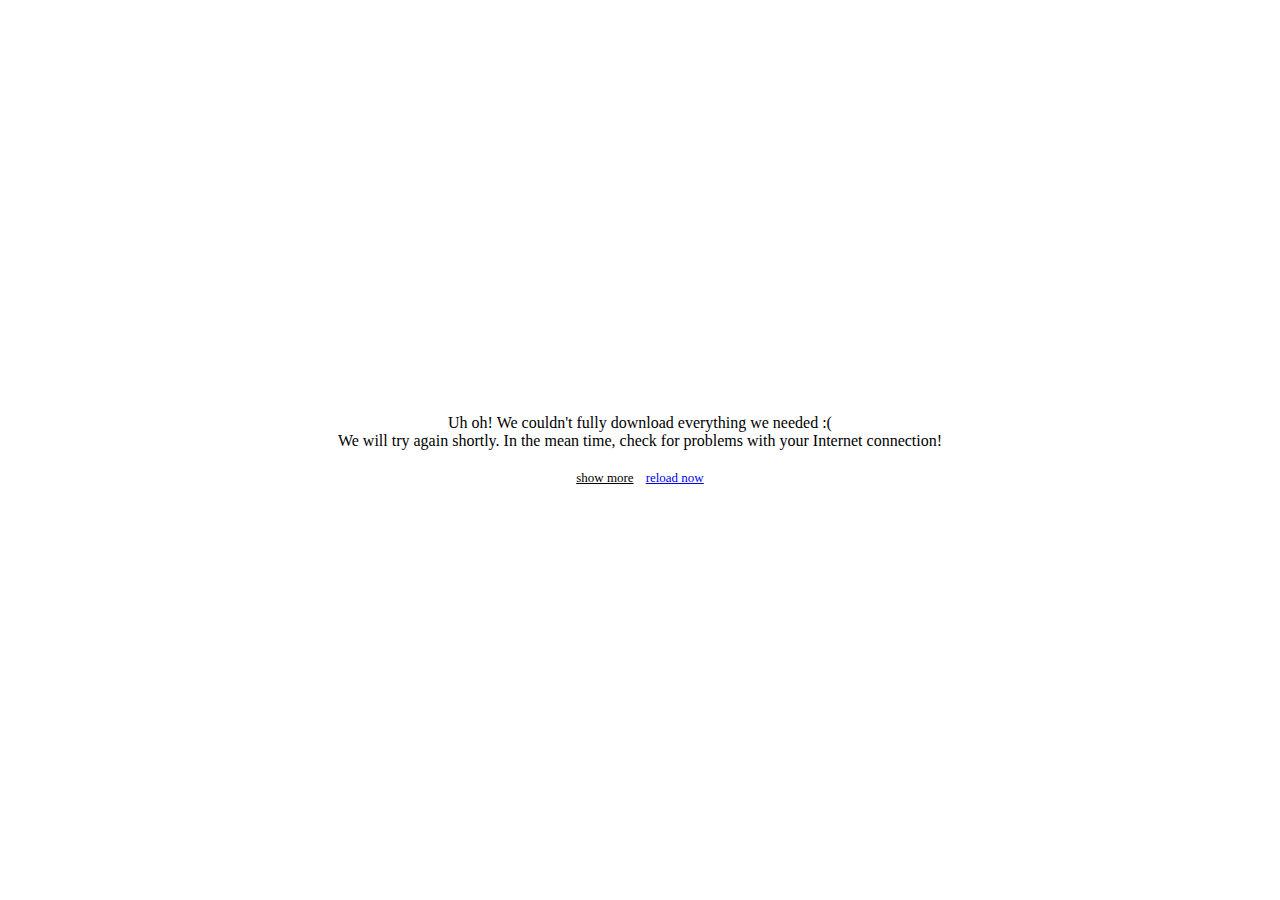
<file: meet/aco-aaa-aaa-aaa-aaa-aah.html>
<html itemscope itemtype="http://schema.org/Product" prefix="og: http://ogp.me/ns#" xmlns="http://www.w3.org/1999/html">
  <head>
    <meta http-equiv="origin-trial" content="[base64]">
    <title>ACO Meet</title>
    <meta charset="utf-8">
    <meta http-equiv="content-type" content="text/html;charset=utf-8">
    <meta name="viewport" content="width=device-width, initial-scale=1.0">
    <meta name="theme-color" content="#2A3A4B">
    <base href="https://web-cdn.jitsi.net/meetjitsi_4570.1189/" />
    <link rel="icon" 
    type="image/png" 
    href="https://i.ibb.co/cbs9ZTt/aco-meet-logo.png">

    <link rel="apple-touch-icon" href="">
    <link rel="stylesheet" href="css/all.css?v=4570.1189">
    <link rel="manifest" id="manifest-placeholder">

    <script>
        // Dynamically generate the manifest location URL. It must be served from the document origin, and we may have
        // the base pointing to the CDN. This way we can generate a full URL which will bypass the base.
        document.querySelector('#manifest-placeholder').setAttribute('href', window.location.origin + '/manifest.json');

        document.addEventListener('DOMContentLoaded', () => {
            if (!JitsiMeetJS.app) {
                return;
            }

            JitsiMeetJS.app.renderEntryPoint({
                Component: JitsiMeetJS.app.entryPoints.APP
            })

            const isElectron = navigator.userAgent.includes('Electron');
            const shouldRegisterWorker = !isElectron && 'serviceWorker' in navigator;

            if (shouldRegisterWorker) {
                navigator.serviceWorker
                    .register(window.location.origin + '/pwa-worker.js')
                    .then(reg => {
                        console.log('Service worker registered.', reg);
                    })
                    .catch(err => {
                        console.log(err);
                    });
            }
        });
    </script>
    <script>
        // IE11 and earlier can be identified via their user agent and be
        // redirected to a page that is known to have no newer js syntax.
        if (window.navigator.userAgent.match(/(MSIE|Trident)/)) {
            var roomName = encodeURIComponent(window.location.pathname);
            window.location.href = "static/recommendedBrowsers.html" + "?room=" + roomName;
        }

        window.indexLoadedTime = window.performance.now();
        console.log("(TIME) index.html loaded:\t", indexLoadedTime);
        // XXX the code below listeners for errors and displays an error message
        // in the document body when any of the required files fails to load.
        // The intention is to prevent from displaying broken page.
        var criticalFiles = [
            "config.js",
            "utils.js",
            "do_external_connect.js",
            "interface_config.js",
            "logging_config.js",
            "lib-jitsi-meet.min.js",
            "app.bundle.min.js",
            "all.css?v=4570.1189"
        ];
        var loadErrHandler = function(e) {
            var target = e.target;
            // Error on <script> and <link>(CSS)
            // <script> will have .src and <link> .href
            var fileRef = (target.src ? target.src : target.href);
            if (("SCRIPT" === target.tagName || "LINK" === target.tagName)
                && criticalFiles.some(
                    function(file) { return fileRef.indexOf(file) !== -1 })) {
                window.onload = function() {
                    // The whole complex part below implements page reloads with
                    // "exponential backoff". The retry attempt is passes as
                    // "rCounter" query parameter
                    var href = window.location.href;

                    var retryMatch = href.match(/.+(\?|&)rCounter=(\d+)/);
                    var retryCountStr = retryMatch ? retryMatch[2] : "0";
                    var retryCount = Number.parseInt(retryCountStr);

                    if (retryMatch == null) {
                        var separator = href.indexOf("?") === -1 ? "?" : "&";
                        var hashIdx = href.indexOf("#");

                        if (hashIdx === -1) {
                            href += separator + "rCounter=1";
                        } else {
                            var hashPart = href.substr(hashIdx);

                            href = href.substr(0, hashIdx)
                                + separator + "rCounter=1" + hashPart;
                        }
                    } else {
                        var separator = retryMatch[1];

                        href = href.replace(
                            /(\?|&)rCounter=(\d+)/,
                            separator + "rCounter=" + (retryCount + 1));
                    }

                    var delay = Math.pow(2, retryCount) * 2000;
                    if (isNaN(delay) || delay < 2000 || delay > 60000)
                        delay = 10000;

                    var showMoreText = "show more";
                    var showLessText = "show less";

                    document.body.innerHTML
                        = "<div style='"
                        + "position: absolute;top: 50%;left: 50%;"
                        + "text-align: center;"
                        + "font-size: medium;"
                        + "font-weight: 400;"
                        + "transform: translate(-50%, -50%)'>"
                        + "Uh oh! We couldn't fully download everything we needed :("
                        + "<br/> "
                        + "We will try again shortly. In the mean time, check for problems with your Internet connection!"
                        + "<br/><br/> "
                        + "<div id='moreInfo' style='"
                        + "display: none;'>" + "Missing " + fileRef
                        + "<br/><br/></div>"
                        + "<a id='showMore' style='"
                        + "text-decoration: underline;"
                        + "font-size:small;"
                        + "cursor: pointer'>" + showMoreText + "</a>"
                        + "&nbsp;&nbsp;&nbsp;"
                        + "<a id ='reloadLink' style='"
                        + "text-decoration: underline;"
                        + "font-size:small;"
                        + "'>reload now</a>"
                        + "</div>";

                    var reloadLink = document.getElementById('reloadLink');
                    reloadLink.setAttribute('href', href);

                    var showMoreElem = document.getElementById("showMore");
                    showMoreElem.addEventListener('click', function () {
                            var moreInfoElem
                                    = document.getElementById("moreInfo");

                            if (showMoreElem.innerHTML === showMoreText) {
                                moreInfoElem.setAttribute(
                                    "style",
                                    "display: block;"
                                    + "color:#FF991F;"
                                    + "font-size:small;"
                                    + "user-select:text;");
                                showMoreElem.innerHTML = showLessText;
                            }
                            else {
                                moreInfoElem.setAttribute(
                                    "style", "display: none;");
                                showMoreElem.innerHTML = showMoreText;
                            }
                        });

                    window.setTimeout(
                        function () { window.location.replace(href); }, delay);

                    // Call extra handler if defined.
                    if (typeof postLoadErrorHandler === "function") {
                        postLoadErrorHandler(fileRef);
                    }
                };
                window.removeEventListener(
                    'error', loadErrHandler, true /* capture phase */);
            }
        };
        window.addEventListener(
            'error', loadErrHandler, true /* capture phase type of listener */);
    </script>
    <script>/**
 * Hey there Hacker One bounty hunters! None of the contents of this file are security sensitive.
 * Sorry, but your princess is in another castle :-)
 * Happy hunting!
 */

var subdomain = "";
if (subdomain) {
    subdomain = subdomain.substr(0,subdomain.length-1).split('.').join('_').toLowerCase() + '.';
}
var config = {
    hosts: {
        domain: 'meet.jit.si',

        muc: 'conference.'+subdomain+'meet.jit.si', // FIXME: use XEP-0030
        focus: 'focus.meet.jit.si',
    },
    disableSimulcast: false,
    enableRemb: true,
    enableTcc: true,
    resolution: 720,
    constraints: {
        video: {
            height: {
                ideal: 720,
                max: 720,
                min: 180
            }
        }
    },
    enableInsecureRoomNameWarning: true,
    externalConnectUrl: '//meet.jit.si/http-pre-bind',
analytics: {
            amplitudeAPPKey: "fafdba4c3b47fe5f151060ca37f02d2f",
        rtcstatsEnabled: true ,
    rtcstatsEndpoint: "wss://rtcstats-server.jitsi.net/",
    rtcstatsPollInterval: 2000,
                    whiteListedEvents: [ 'conference.joined', 'page.reload.scheduled', 'rejoined', 'transport.stats', 'rtcstats.trace.onclose' ],
    },
    enableP2P: true, // flag to control P2P connections
    // New P2P options
    p2p: {
        enabled: true,
        disableH264: true,
        useStunTurn: true // use XEP-0215 to fetch STUN and TURN servers for the P2P connection
    },
    useStunTurn: true, // use XEP-0215 to fetch TURN servers for the JVB connection
    useTurnUdp: false,
    bosh: '//meet.jit.si/http-bind', // FIXME: use xep-0156 for that
    websocket: 'wss://meet.jit.si/xmpp-websocket', // FIXME: use xep-0156 for that


    clientNode: 'http://jitsi.org/jitsimeet', // The name of client node advertised in XEP-0115 'c' stanza
    //deprecated desktop sharing settings, included only because older version of jitsi-meet require them
    desktopSharing: 'ext', // Desktop sharing method. Can be set to 'ext', 'webrtc' or false to disable.
    chromeExtensionId: 'kglhbbefdnlheedjiejgomgmfplipfeb', // Id of desktop streamer Chrome extension
    desktopSharingSources: ['screen', 'window'],
    googleApiApplicationClientID: "39065779381-bbhnkrgibtf4p0j9ne5vsq7bm49t1tlf.apps.googleusercontent.com",
    microsoftApiApplicationClientID: "00000000-0000-0000-0000-000040240063",
    enableCalendarIntegration: true,
    //new desktop sharing settings
    desktopSharingChromeExtId: 'kglhbbefdnlheedjiejgomgmfplipfeb', // Id of desktop streamer Chrome extension
    desktopSharingChromeSources: ['screen', 'window', 'tab'],
    useRoomAsSharedDocumentName: false,
    enableLipSync: false,
    enableSaveLogs: false,
    disableRtx: false, // Enables RTX everywhere
    enableScreenshotCapture: false,
    openBridgeChannel: 'websocket', // One of true, 'datachannel', or 'websocket'
    channelLastN: 20, // The default value of the channel attribute last-n.
    lastNLimits: {
        5: 20,
        30: 15,
        50: 10,
        70: 5,
        90: 2
    },
    videoQuality: {
            maxBitratesVideo: {
            low: 200000,
            standard: 500000,
            high: 1500000
        },
            },
    startBitrate: "800",
    disableAudioLevels: false,
    stereo: false,
    forceJVB121Ratio:  -1,
    enableTalkWhileMuted: true,

    enableNoAudioDetection: true,

    enableNoisyMicDetection: true,

    enableClosePage: true,

    disableLocalVideoFlip: false,

hiddenDomain: 'recorder.meet.jit.si',
    dropbox: {
        appKey: '3v5iyto7n7az02w'
    },


    transcribingEnabled: false,
    liveStreamingEnabled: true,
    fileRecordingsEnabled: true,
    fileRecordingsServiceEnabled: false,
    fileRecordingsServiceSharingEnabled: false,
    requireDisplayName: false,
    enableWelcomePage: true,
    isBrand: false,
// To enable sending statistics to callstats.io you should provide Applicaiton ID and Secret.
    callStatsID: "574005334",//Application ID for callstats.io API
    callStatsSecret: "sBRvEnCkjJMnkhNy2ufsEaUt1MdMPxR2WQqfO+jB6Lk=",//Secret for callstats.io API
    callStatsApplicationLogsDisabled: true,
    callStatsCustomScriptUrl: "https://api.callstats.io/static/callstats-ws.min.js",
    dialInNumbersUrl: 'https://api.jitsi.net/phoneNumberList',
    dialInConfCodeUrl:  'https://api.jitsi.net/conferenceMapper',

    dialOutCodesUrl:  'https://api.jitsi.net/countrycodes',
    dialOutAuthUrl: 'https://api.jitsi.net/authorizephone',
    peopleSearchUrl: 'https://api.jitsi.net/directorySearch',
    inviteServiceUrl: 'https://api.jitsi.net/conferenceInvite',
    inviteServiceCallFlowsUrl: 'https://api.jitsi.net/conferenceinvitecallflows',
    peopleSearchQueryTypes: ['user','conferenceRooms'],
    startAudioMuted: 9,
    startVideoMuted: 9,
    enableUserRolesBasedOnToken: false,
    enableLayerSuspension: true,
feedbackPercentage: 0,
    deploymentUrls: {
        userDocumentationURL: "",
    },
    chromeExtensionBanner: {
        url: "",
        chromeExtensionsInfo: [{"path": "", "id": "kglhbbefdnlheedjiejgomgmfplipfeb"}]
    },
    prejoinPageEnabled: true,
    enableInsecureRoomNameWarning: true,
    hepopAnalyticsUrl: "",
    hepopAnalyticsEvent: {
        product: "lib-jitsi-meet",
        subproduct: "meet-jit-si",
        name: "jitsi.page.load.failed",
        action: "page.load.failed",
        actionSubject: "page.load",
        type: "page.load.failed",
        source: "page.load",
        attributes: {
            type: "operational",
            source: 'page.load'
        },
        server: "meet.jit.si"
    },
    deploymentInfo: {
        environment: 'meet-jit-si',
        envType: 'prod',
        releaseNumber: '1184',
        shard: 'meet-jit-si-ap-south-1a-s98',
        region: 'ap-south-1',
        userRegion: 'ap-south-1',
        crossRegion: (!'ap-south-1' || 'ap-south-1' === 'ap-south-1') ? 0 : 1
    },
    e2eping: {
        pingInterval: -1
    },
    abTesting: {
    },
    testing: {
            callStatsThreshold: 1, // % of users that will have callStats enabled.
            capScreenshareBitrate: 1,
    }
};
</script><!-- adapt to your needs, i.e. set hosts and bosh path -->
    <script src="libs/external_connect.js?v=1"></script>

    <script src="libs/do_external_connect.min.js?v=1"></script>
    <script>/* eslint-disable no-unused-vars, no-var, max-len */
/* eslint sort-keys: ["error", "asc", {"caseSensitive": false}] */

var interfaceConfig = {
    APP_NAME: 'Jitsi Meet',
    AUDIO_LEVEL_PRIMARY_COLOR: 'rgba(255,255,255,0.4)',
    AUDIO_LEVEL_SECONDARY_COLOR: 'rgba(255,255,255,0.2)',

    /**
     * A UX mode where the last screen share participant is automatically
     * pinned. Valid values are the string "remote-only" so remote participants
     * get pinned but not local, otherwise any truthy value for all participants,
     * and any falsy value to disable the feature.
     *
     * Note: this mode is experimental and subject to breakage.
     */
    AUTO_PIN_LATEST_SCREEN_SHARE: 'remote-only',
    BRAND_WATERMARK_LINK: '',

    // A html text to be shown to guests on the close page, false disables it
    CLOSE_PAGE_GUEST_HINT: '<div class = "hint-msg">For a complete meeting history <a href = "" rel = "noopener" target = "_blank">sign up now</a> <br> for 8x8 Meet.',
    /**
     * Whether the connection indicator icon should hide itself based on
     * connection strength. If true, the connection indicator will remain
     * displayed while the participant has a weak connection and will hide
     * itself after the CONNECTION_INDICATOR_HIDE_TIMEOUT when the connection is
     * strong.
     *
     * @type {boolean}
     */
    CONNECTION_INDICATOR_AUTO_HIDE_ENABLED: true,

    /**
     * How long the connection indicator should remain displayed before hiding.
     * Used in conjunction with CONNECTION_INDICATOR_AUTOHIDE_ENABLED.
     *
     * @type {number}
     */
    CONNECTION_INDICATOR_AUTO_HIDE_TIMEOUT: 5000,

    /**
     * If true, hides the connection indicators completely.
     *
     * @type {boolean}
     */
    CONNECTION_INDICATOR_DISABLED: false,

    DEFAULT_BACKGROUND: '#474747',
    DEFAULT_LOCAL_DISPLAY_NAME: 'me',
    DEFAULT_LOGO_URL: 'https://i.ibb.co/z5TNgSv/aco-meet-bane.png',
    DEFAULT_REMOTE_DISPLAY_NAME: 'Fellow ACO Meeter',
    DEFAULT_WELCOME_PAGE_LOGO_URL: 'https://i.ibb.co/z5TNgSv/aco-meet-bane.png',

    DISABLE_DOMINANT_SPEAKER_INDICATOR: false,

    DISABLE_FOCUS_INDICATOR: true,

    /**
     * If true, notifications regarding joining/leaving are no longer displayed.
     */
    DISABLE_JOIN_LEAVE_NOTIFICATIONS: true,

    /**
     * If true, presence status: busy, calling, connected etc. is not displayed.
     */
    DISABLE_PRESENCE_STATUS: true,

    /**
     * Whether the ringing sound in the call/ring overlay is disabled. If
     * {@code undefined}, defaults to {@code false}.
     *
     * @type {boolean}
     */
    DISABLE_RINGING: false,

    /**
     * Whether the speech to text transcription subtitles panel is disabled.
     * If {@code undefined}, defaults to {@code false}.
     *
     * @type {boolean}
     */
    DISABLE_TRANSCRIPTION_SUBTITLES: false,

    /**
     * Whether or not the blurred video background for large video should be
     * displayed on browsers that can support it.
     */
    DISABLE_VIDEO_BACKGROUND: false,

    DISPLAY_WELCOME_FOOTER: false,
    DISPLAY_WELCOME_PAGE_ADDITIONAL_CARD: true,
    DISPLAY_WELCOME_PAGE_CONTENT: true,
    DISPLAY_WELCOME_PAGE_TOOLBAR_ADDITIONAL_CONTENT: false,

    ENABLE_FEEDBACK_ANIMATION: false, // Enables feedback star animation.

    FILM_STRIP_MAX_HEIGHT: 120,

    /**
     * Whether to only show the filmstrip (and hide the toolbar).
     */
    filmStripOnly: false,

    GENERATE_ROOMNAMES_ON_WELCOME_PAGE: true,

    /**
     * Hide the invite prompt in the header when alone in the meeting.
     */
    HIDE_INVITE_MORE_HEADER: false,

    INITIAL_TOOLBAR_TIMEOUT: 20000,
    JITSI_WATERMARK_LINK: 'https://website.smb.company',

    LANG_DETECTION: true, // Allow i18n to detect the system language
    LIVE_STREAMING_HELP_LINK: '', // Documentation reference for the live streaming feature.
    LOCAL_THUMBNAIL_RATIO: 16 / 9, // 16:9

    /**
     * Maximum coeficient of the ratio of the large video to the visible area
     * after the large video is scaled to fit the window.
     *
     * @type {number}
     */
    MAXIMUM_ZOOMING_COEFFICIENT: 1.3,

    /**
     * Whether the mobile app Jitsi Meet is to be promoted to participants
     * attempting to join a conference in a mobile Web browser. If
     * {@code undefined}, defaults to {@code true}.
     *
     * @type {boolean}
     */
    MOBILE_APP_PROMO: true,

    NATIVE_APP_NAME: 'ACO Meet',

    // Names of browsers which should show a warning stating the current browser
    // has a suboptimal experience. Browsers which are not listed as optimal or
    // unsupported are considered suboptimal. Valid values are:
    // chrome, chromium, edge, electron, firefox, nwjs, opera, safari
    OPTIMAL_BROWSERS: [ 'chrome', 'chromium', 'nwjs', 'electron', 'firefox', 'safari' ],

    POLICY_LOGO: null,
    PROVIDER_NAME: 'ACO',

    /**
     * If true, will display recent list
     *
     * @type {boolean}
     */
    RECENT_LIST_ENABLED: true,
    REMOTE_THUMBNAIL_RATIO: 1, // 1:1

    SETTINGS_SECTIONS: [ 'devices', 'language', 'moderator', 'profile', 'calendar' ],
    SHOW_BRAND_WATERMARK: false,

    /**
    * Decides whether the chrome extension banner should be rendered on the landing page and during the meeting.
    * If this is set to false, the banner will not be rendered at all. If set to true, the check for extension(s)
    * being already installed is done before rendering.
    */
    SHOW_CHROME_EXTENSION_BANNER: true,

    SHOW_DEEP_LINKING_IMAGE: false,
    SHOW_JITSI_WATERMARK: true,
    SHOW_POWERED_BY: false,
    SHOW_PROMOTIONAL_CLOSE_PAGE: true,
    SHOW_WATERMARK_FOR_GUESTS: true, // if watermark is disabled by default, it can be shown only for guests

    /*
     * If indicated some of the error dialogs may point to the support URL for
     * help.
     */
    SUPPORT_URL: 'https://aco-support.crisp.help/en/',

    TOOLBAR_ALWAYS_VISIBLE: false,

    /**
     * The name of the toolbar buttons to display in the toolbar. If present,
     * the button will display. Exceptions are "livestreaming" and "recording"
     * which also require being a moderator and some values in config.js to be
     * enabled. Also, the "profile" button will not display for user's with a
     * jwt.
     */
    TOOLBAR_BUTTONS: [
        'microphone', 'camera', 'closedcaptions', 'desktop', 'fullscreen',
        'fodeviceselection', 'embedmeeting', 'hangup', 'profile', 'info', 'chat', 'recording',
        'livestreaming', 'etherpad', 'sharedvideo', 'settings', 'raisehand',
        'videoquality', 'filmstrip', 'invite', 'feedback', 'stats', 'shortcuts',
        'tileview', 'videobackgroundblur', 'download', 'help', 'mute-everyone',
        'e2ee'
    ],

    TOOLBAR_TIMEOUT: 4000,

    // Browsers, in addition to those which do not fully support WebRTC, that
    // are not supported and should show the unsupported browser page.
    UNSUPPORTED_BROWSERS: [],

    /**
     * Whether to show thumbnails in filmstrip as a column instead of as a row.
     */
    VERTICAL_FILMSTRIP: true,

    // Determines how the video would fit the screen. 'both' would fit the whole
    // screen, 'height' would fit the original video height to the height of the
    // screen, 'width' would fit the original video width to the width of the
    // screen respecting ratio.
    VIDEO_LAYOUT_FIT: 'both',

    /**
     * If true, hides the video quality label indicating the resolution status
     * of the current large video.
     *
     * @type {boolean}
     */
    VIDEO_QUALITY_LABEL_DISABLED: false,

    /**
     * When enabled, the kick participant button will not be presented for users without a JWT
     */
    // HIDE_KICK_BUTTON_FOR_GUESTS: false,

    /**
     * How many columns the tile view can expand to. The respected range is
     * between 1 and 5.
     */
    // TILE_VIEW_MAX_COLUMNS: 5,

    /**
     * Specify custom URL for downloading android mobile app.
     */
    MOBILE_DOWNLOAD_LINK_ANDROID: 'https://play.google.com/store/apps/details?id=org.jitsi.meet',

    MOBILE_DOWNLOAD_LINK_F_DROID: 'https://f-droid.org/en/packages/org.jitsi.meet/',
    /**
     * Specify URL for downloading ios mobile app.
     */
    MOBILE_DOWNLOAD_LINK_IOS: 'https://itunes.apple.com/us/app/jitsi-meet/id1165103905',

    /**
     * Specify Firebase dynamic link properties for the mobile apps.
     */
    // MOBILE_DYNAMIC_LINK: {
    //    APN: 'org.jitsi.meet',
    //    APP_CODE: 'w2atb',
    //    CUSTOM_DOMAIN: undefined,
    //    IBI: 'com.atlassian.JitsiMeet.ios',
    //    ISI: '1165103905'
    // },

    /**
     * Specify mobile app scheme for opening the app from the mobile browser.
     */
    // APP_SCHEME: 'org.jitsi.meet',

    /**
     * Specify the Android app package name.
     */
    // ANDROID_APP_PACKAGE: 'org.jitsi.meet',

    /**
     * Override the behavior of some notifications to remain displayed until
     * explicitly dismissed through a user action. The value is how long, in
     * milliseconds, those notifications should remain displayed.
     */
    // ENFORCE_NOTIFICATION_AUTO_DISMISS_TIMEOUT: 15000,

    // List of undocumented settings
    /**
     INDICATOR_FONT_SIZES
     PHONE_NUMBER_REGEX
    */
};

/* eslint-enable no-unused-vars, no-var, max-len */
</script>
    <script>/* eslint-disable no-unused-vars, no-var */

// Logging configuration
var loggingConfig = {
    // default log level for the app and lib-jitsi-meet
    defaultLogLevel: 'trace',

    // Option to disable LogCollector (which stores the logs on CallStats)
    // disableLogCollector: true,

    // The following are too verbose in their logging with the
    // {@link #defaultLogLevel}:
    'modules/RTC/TraceablePeerConnection.js': 'info',
    'modules/statistics/CallStats.js': 'info',
    'modules/xmpp/strophe.util.js': 'log'
};

/* eslint-enable no-unused-vars, no-var */

// XXX Web/React server-includes logging_config.js into index.html.
// Mobile/react-native requires it in react/features/base/logging. For the
// purposes of the latter, (try to) export loggingConfig. The following
// detection of a module system is inspired by webpack.
typeof module === 'object'
    && typeof exports === 'object'
    && (module.exports = loggingConfig);
</script>
    <script src="libs/lib-jitsi-meet.min.js?v=4570.1189"></script>
    <script src="libs/app.bundle.min.js?v=4570.1189"></script>
    
<meta property="og:title" content="ACO Meet"/>
<meta property="og:image" content=""/>
<meta property="og:description" content="Join an ACO Meet with UHD and tons to fetures!"/>
<meta description="Join an ACO Meet with UHD and tons to fetures!"/>
<meta itemprop="name" content="ACO Meet"/>
<meta itemprop="description" content="Join an ACO Meet with UHD and tons to fetures!"/>
<meta itemprop="image" content=""/>
<link rel="icon" type="image/png" href=""/>

    

<script>
(function() {
  var filter_list=[];
  if (filter_list && filter_list.length >0) {
    interfaceConfig.TOOLBAR_BUTTONS = interfaceConfig.TOOLBAR_BUTTONS.filter(function (e) {
      return filter_list.indexOf(e) == -1;
    });
  }

  // Function called when any of the critical index.html resources
  // fail to load.
  window.postLoadErrorHandler = function (fileRef) {
    if (typeof config.hepopAnalyticsUrl !== 'string'
        || typeof config.hepopAnalyticsEvent !== "object") {
        // Nothing to be done here
        return;
    }
    function responseHandler () {
        console.log("HEPop analytics response:", this.responseText);
    }
    // Set required dynamic fields
    var event = config.hepopAnalyticsEvent;
    event.serverTime = new Date().getTime();

    if (config) {
        event.user = config.deploymentInfo;
    } else {
        event.user = {};
    }
    event.device_id=Math.random().toString(36).substring(2);

    if (window.localStorage) {
        event.user.callstats_name
            = window.localStorage.callStatsUserName;
    }

    if (fileRef) {
        event.user.reason = fileRef;
    }
    event.user.url = window.location.href;
    event.user.conference_name = window.location.pathname.substr(1,window.location.pathname.length-1);

    var xhttp = new XMLHttpRequest();
    xhttp.addEventListener("load", responseHandler);
    xhttp.open("POST", config.hepopAnalyticsUrl, true);
    xhttp.setRequestHeader("Content-Type", "application/json");
    xhttp.send(JSON.stringify(event));
  };
}());
</script>
    <template id="welcome-page-additional-content-template">
  <h2 class="welcome-heading">Get the most out of your meetings</h2>
  <div class="welcome-card-row">
    <div class="welcome-card welcome-card--grey">
      <div class="welcome-card-text">
        <div class="welcome-card-jitsi-logo">
          <svg fill="none" height="40" width="65" viewBox="0 0 66 30">
            <path d="M19.636 10.778a2.887 2.887 0 00-1.119-1.248c-.58-.367-1.305-.445-1.81-.445-.17 0-.34.008-.51.026h-.012c.01-.07.027-.16.042-.233.025-.128.054-.274.07-.426.067-.65-.164-1.527-.59-2.23-.069-.113-.066-.151-.066-.151a.491.491 0 01.074-.087l.04-.041c1.008-1.08 1.313-2.267.904-3.536C15.885 0 15.677 0 15.525 0a.24.24 0 00-.18.079.28.28 0 00-.06.221c.078.798-.102 1.94-.222 2.375-.147.548-.66 1.364-2.28 2.14-.114.048-.23.09-.348.127-.529.177-1.412.473-1.902 1.149-.37.433-.46.868-.62 1.652-.143.697-.258 1.546-.033 2.56.023.1.045.184.064.259l.035.14.02-.005-.02.006c.015.06.005.074-.017.09-.077.03-.158.055-.24.073-.24.038-.48.081-.709.126-.73.125-2.935.506-3.95 2.123-.628.997-.717 2.3-.266 3.876.467 1.56 1.395 2.632 2.03 2.85l.01.004c.046.02.09.038.132.052a1.867 1.867 0 01-.022.244c-.07.509-.31 1.057-.555 1.071-.129-.025-.64-.315-1.002-.552a41.545 41.545 0 01-.33-.217c-1.01-.669-1.566-1.037-2.417-1.131a.855.855 0 00-.088-.005c-.9 0-2.52 1.515-2.554 4.536-.017 1.513.141 2.896.472 4.111.237.871.489 1.367.562 1.5l.292.546.133-.6c.702-3.18 1.568-3.946 3.01-4.863 1.057.99 2.444 1.512 4.025 1.512 1.332 0 2.726-.387 3.923-1.09 1.177-.69 2.085-1.62 2.64-2.695.093.06.204.138.278.19.264.185.32.224.414.224h.008c.104-.005 1.077-.331 2.073-1.548.58-.708 1.057-1.583 1.42-2.602.448-1.26.72-2.748.812-4.421.102-1.406-.04-2.525-.424-3.326l-.003-.003zm-3.733-8.089c.084.338.095.689.032 1.031-.094.665-.376 1.26-.857 1.803.41-.9.688-1.854.825-2.834zm-.696 4.126c.147.222.259.465.332.72.081.335.067.687-.042 1.014-.172.41-.403.617-.687.617h-.038a.75.75 0 01-.282-.104c-.365-.213-.562-.78-.42-1.195a.55.55 0 00.017-.038c.023-.06.09-.175.275-.353.264-.233.65-.528.844-.66h.001zm-4.224-.112l.004-.007V6.69c.078-.192.615-.503.971-.709l.133-.077c.156-.082.317-.156.48-.221.587-.25 1.5-.639 2.253-1.363-.219.766-.744 2.055-1.608 2.836-.192.173-.58.327-1.03.504-.483.191-1.066.42-1.63.766.044-.441.18-1.212.424-1.723h.003zm-.375 2.494c.29-.24.822-.565 2.564-1.14.012.054.026.124.039.193l.035.176c.114.563.24 1.196 1.412 1.547-.11.24-.333.645-.412.723l-.025.022-.018.03c-.228.365-1.46 1.164-2.013 1.164a.42.42 0 01-.07-.006c-.333-.064-1.096-.742-1.32-1.243-.434-.983-.346-1.338-.195-1.463l.003-.003zm-4.34 9.027c-.638-.95-1.122-2.61-.805-3.944v-.006c.153-.726.66-1.153.87-1.303l.03-.022c.31-.272.946-.558 1.791-.808.12-.031.186-.045.19-.045.154-.032.324-.071.49-.11.312-.079.628-.14.947-.185.08-.008.16-.023.237-.038.103-.023.21-.036.315-.04a.404.404 0 01.24.063c.313.372 1.08 1.106 1.583 1.15h.032c.572-.031 1.47-.59 2.667-1.662a8.66 8.66 0 01.578-.475l.023-.017a4.395 4.395 0 011.069-.597c-.126.41-.225 1.112.18 2.1.21.511.615 1.663.95 2.791.577 1.943.497 2.285.485 2.317a.659.659 0 01-.077.187.462.462 0 01-.129-.046c-.29-.134-.617-.374-.999-.656-.708-.519-1.588-1.165-2.876-1.668-.946-.369-1.887-.557-2.795-.557-.376 0-.752.035-1.12.107-2.03.4-3.1 1.295-3.674 1.776l-.004.004a.236.236 0 00-.074.26.231.231 0 00.22.152c.053 0 .104-.014.272-.063.609-.18 1.23-.31 1.86-.387.226-.026.453-.04.68-.04.982 0 1.886.3 2.843.95.219.182.352.304.433.383l-.082.022-.58.164C10.6 18.387 8.428 19 7.401 19c-.08 0-.158-.004-.236-.014-.267-.039-.592-.317-.894-.763h-.004zM2.032 25.51a5.115 5.115 0 00-.877 1.769c-.193-.926-.42-2.449-.29-3.635.268-2.456 1.485-3.279 1.665-3.322h.012c.01 0 .022 0 .046.026.097.106.307.551.154 2.395-.036.38.055.702.272.956.148.168.333.3.54.382a6.2 6.2 0 00-1.525 1.43l.003-.001zM4.1 23.1a.539.539 0 01-.201.047.161.161 0 01-.132-.05c-.04-.041-.127-.18-.1-.592.02-.202.049-.403.075-.6.06-.37.094-.742.106-1.116.71.464 1.495.956 2.004 1.183-.333.295-1.024.824-1.752 1.13V23.1zm9.255-.066a6.687 6.687 0 01-4.338 2.04c-.195.014-.39.022-.578.022-2.17 0-3.273-.921-3.78-1.434 2.452-1.058 2.95-2.57 3.167-3.231.02-.065.04-.12.06-.168.093-.047.391-.18 1.31-.524.72-.26 1.582-.55 2.344-.807a75.101 75.101 0 001.481-.508l.025-.008c.06-.017.096-.025.12-.029l.017.022c.279.363.739.585.743.588.346.154.716.247 1.094.276-.01 1.31-.608 2.67-1.662 3.76l-.003.001zm1.902-4.489c-.908 0-1.226-.292-1.524-.645-1.474-1.758-3.103-2.046-3.736-2.088a9.145 9.145 0 00-1.06-.006 7.122 7.122 0 012.28-.38c1.626 0 3.191.577 4.651 1.712.595.462 1.033.79 1.412 1.054-.184.055-.433.125-.747.21l-.12.033a7.198 7.198 0 01-1.154.11h-.002zm.566 3.324c-.096-.084-.24-.218-.39-.354.138-.35.241-.711.31-1.08.07-.39.115-.9.136-1.17.43-.065.857-.156 1.278-.273.505-.145.896-.31 1.174-.498-.868 2.168-2.125 3.12-2.508 3.374zm3.004-4.958c-.13-1.069-.562-2.39-.73-2.903l-.044-.135c-.013-.041-.052-.15-.132-.372-.208-.581-.643-1.79-.72-2.147-.111-.526.14-1.249.3-1.312a.442.442 0 01.155-.028c.295 0 .66.279.948.729.35.54.556 1.256.584 2.01.06 1.644-.093 3.018-.36 4.158M28.404 7.191v17.478c0 1.444-.346 2.545-1.04 3.305-.692.76-1.712 1.14-3.06 1.14-.516 0-1.03-.091-1.515-.27l.03-1.418c.42.125.858.188 1.298.187 1.712 0 2.569-.987 2.57-2.96V7.193l1.717-.002zm-.851-5.672c.375 0 .669.112.88.337.211.222.325.518.318.824a1.137 1.137 0 01-.318.818c-.211.22-.505.33-.88.33-.366 0-.652-.11-.859-.33a1.148 1.148 0 01-.31-.818 1.17 1.17 0 01.31-.824c.207-.225.493-.337.859-.337zM33.183 2.68a1.155 1.155 0 01.318-.824c.21-.225.5-.337.865-.337.366 0 .657.112.874.337a1.143 1.143 0 01.325.824 1.121 1.121 0 01-.325.818c-.217.22-.508.33-.874.33s-.654-.11-.865-.33a1.133 1.133 0 01-.318-.818zm2.035 20.127h-1.735V7.191h1.732l.003 15.616zM42.592 3.193V7.19h3.233v1.414h-3.233v10.418c0 .867.157 1.513.47 1.936.312.424.834.636 1.566.636.288 0 .755-.048 1.4-.144l.071 1.402c-.452.16-1.068.24-1.847.243-1.183 0-2.044-.344-2.584-1.032-.539-.688-.807-1.7-.805-3.038V8.606h-2.875V7.19h2.875V3.193h1.73zM58.166 18.84c0-.856-.344-1.544-1.032-2.064-.687-.52-1.724-.926-3.11-1.22-1.386-.293-2.461-.63-3.226-1.01-.765-.38-1.333-.844-1.703-1.395-.37-.548-.556-1.212-.556-1.991 0-1.232.515-2.25 1.545-3.053 1.03-.803 2.348-1.205 3.954-1.207 1.742 0 3.14.43 4.193 1.292 1.054.861 1.581 1.984 1.58 3.37H58.08c0-.914-.382-1.674-1.147-2.28-.765-.606-1.73-.91-2.894-.909-1.136 0-2.047.253-2.735.758-.688.505-1.032 1.161-1.032 1.969 0 .78.286 1.383.859 1.811.572.428 1.616.82 3.132 1.177 1.515.356 2.65.736 3.406 1.14.756.404 1.316.89 1.68 1.458.366.568.549 1.256.549 2.064 0 1.32-.532 2.374-1.595 3.16-1.063.788-2.451 1.182-4.164 1.184-1.818 0-3.293-.44-4.424-1.32-1.13-.88-1.696-1.994-1.695-3.341h1.731c.067 1.01.493 1.797 1.278 2.36.784.563 1.82.845 3.11.844 1.203 0 2.175-.264 2.915-.794.74-.529 1.112-1.197 1.113-2.003zM63.384 2.68a1.155 1.155 0 01.318-.824c.211-.225.5-.337.866-.337s.657.112.873.337a1.142 1.142 0 01.322.824 1.12 1.12 0 01-.325.818c-.216.22-.507.33-.873.33-.365 0-.654-.11-.866-.33a1.133 1.133 0 01-.317-.818h.002zm2.033 20.127h-1.73V7.191h1.732l-.002 15.616z" fill="#131519"></path>
          </svg>
        </div>
        <div class="welcome-card-line">Keep it Casual. For Free.</div>
        <div class="welcome-card-line">
          <div class="jitsi-icon welcome-card-icon">
            <svg height="8" width="8" viewBox="0 0 24 24">
              <path d="M9 16.172L19.594 5.578 21 6.984l-12 12-5.578-5.578L4.828 12z"></path>
            </svg>
          </div>
          UHD audio video
        </div>
        <div class="welcome-card-line">
          <div class="jitsi-icon welcome-card-icon">
            <svg height="8" width="8" viewBox="0 0 24 24">
              <path d="M9 16.172L19.594 5.578 21 6.984l-12 12-5.578-5.578L4.828 12z"></path>
            </svg>
          </div>
          Unlimited free meeting access for Unlimited participants at a time
        </div>
        <div class="welcome-card-line">
          <div class="jitsi-icon welcome-card-icon">
            <svg height="8" width="8" viewBox="0 0 24 24">
              <path d="M9 16.172L19.594 5.578 21 6.984l-12 12-5.578-5.578L4.828 12z"></path>
            </svg>
          </div>
          End-to-End encryption
        </div>
        <div class="welcome-card-line">
          <div class="jitsi-icon welcome-card-icon">
            <svg height="8" width="8" viewBox="0 0 24 24">
              <path d="M9 16.172L19.594 5.578 21 6.984l-12 12-5.578-5.578L4.828 12z"></path>
            </svg>
          </div>
          Multiple participants can share their screen simultaneously
        </div>
        <div class="welcome-card-line">
          <div class="jitsi-icon welcome-card-icon">
            <svg height="8" width="8" viewBox="0 0 24 24">
              <path d="M9 16.172L19.594 5.578 21 6.984l-12 12-5.578-5.578L4.828 12z"></path>
            </svg>
          </div>
          Remotely control other participants desktop
        </div>
        <div class="welcome-card-line">
          <div class="jitsi-icon welcome-card-icon">
            <svg height="8" width="8" viewBox="0 0 24 24">
              <path d="M9 16.172L19.594 5.578 21 6.984l-12 12-5.578-5.578L4.828 12z"></path>
            </svg>
          </div>
          Integrations (Google, Microsoft, Slack)
        </div>
      </div>
    </div>
    <div class="welcome-card welcome-card--shadow">
      <div class="welcome-card-text">
        <div class="welcome-card-line">
          <div class="jitsi-icon welcome-inline-icon">
            <svg fill="none" height="24" width="24" viewBox="0 0 29 24">
              <path fill="url(#work-logo_svg__pattern0)" d="M0 0h28.364v24H0z"></path>
              <defs>
                <pattern id="work-logo_svg__pattern0" patternContentUnits="objectBoundingBox" width="1" height="1">
                  <use xlink:href="#work-logo_svg__image0" transform="scale(.0061 .0072)"></use>
                </pattern>
                <image id="work-logo_svg__image0" width="164" height="139" xlink:href="[data-uri]"></image>
              </defs>
            </svg>
          </div>
          <div class="welcome-card-small-title">ACO Meet</div>
        </div>
        <div class="welcome-card-line">Put Meetings to Work. Free Trial.</div>
        <div class="welcome-card-line">
          <div class="jitsi-icon welcome-card-icon">
            <svg height="8" width="8" viewBox="0 0 24 24">
              <path d="M9 16.172L19.594 5.578 21 6.984l-12 12-5.578-5.578L4.828 12z"></path>
            </svg>
          </div>
          <span><b>All free features +</b></span>
        </div>
        <div class="welcome-card-line">
          <div class="jitsi-icon welcome-card-icon">
            <svg height="8" width="8" viewBox="0 0 24 24">
              <path d="M9 16.172L19.594 5.578 21 6.984l-12 12-5.578-5.578L4.828 12z"></path>
            </svg>
          </div>
          <span><b>Phone a guest.</b>The easiest way to invite friends and colleagues.</span>
        </div>
        <div class="welcome-card-line">
          <div class="jitsi-icon welcome-card-icon">
            <svg height="8" width="8" viewBox="0 0 24 24">
              <path d="M9 16.172L19.594 5.578 21 6.984l-12 12-5.578-5.578L4.828 12z"></path>
            </svg>
          </div>
          <span><b>Keep a Record.</b>Transcribe and share recorded meetings, keep track of everything that is happening and even send your members an mp4 file of the meet!.</span>
        </div>
        <div class="welcome-card-line">
          <div class="jitsi-icon welcome-card-icon">
            <svg height="8" width="8" viewBox="0 0 24 24">
              <path d="M9 16.172L19.594 5.578 21 6.984l-12 12-5.578-5.578L4.828 12z"></path>
            </svg>
          </div>
          <span><b>Make a Statement.</b>Live stream meetings to Youtube for your fanbase.</span>
        </div>
        <div class="welcome-card-line">
          <div class="jitsi-icon welcome-card-icon">
            <svg height="8" width="8" viewBox="0 0 24 24">
              <path d="M9 16.172L19.594 5.578 21 6.984l-12 12-5.578-5.578L4.828 12z"></path>
            </svg>
          </div>
          <span><b>Help a Guest.</b>Deliver real-time closed caption support (English).</span>
        </div>
        <div class="welcome-card-line">
          <div class="jitsi-icon welcome-card-icon">
            <svg height="8" width="8" viewBox="0 0 24 24">
              <path d="M9 16.172L19.594 5.578 21 6.984l-12 12-5.578-5.578L4.828 12z"></path>
            </svg>
          </div>
          <span><b>Set the Rules.</b>Experience advanced meeting moderation and analytics.</span>
        </div>
        <div class="welcome-card-line">
          <div class="jitsi-icon welcome-card-icon">
            <svg height="8" width="8" viewBox="0 0 24 24">
              <path d="M9 16.172L19.594 5.578 21 6.984l-12 12-5.578-5.578L4.828 12z"></path>
            </svg>
          </div>
          <span><b>Get Organized.</b>Sync with all the popular Google, Microsoft and Apple calendars</span>
        </div>
        <div class="welcome-card-line">
          <a class="try-free-now-button" href="https://8x8.vc">
            <div class="welcome-card-button welcome-card-button--blue">
              <span>Try Free Now</span>
            </div>
          </a>
        </div>
        <div class="welcome-card-footer">No commitments, cancel at any time.</div>
      </div>
    </div>
  </div>
  <footer class="welcome-footer">
    <div class="welcome-footer-centered">
      <div class="welcome-footer-padded">
        <div class="welcome-footer-row-block welcome-footer--row-1">
          <div class="welcome-footer-row-1-text">ACO Meet on mobile – download our apps and start a meeting from anywhere </div>
          <a class="welcome-badge" href="https://ayaan-codes.github.io/a-co/we-were-not-able-to-find-your-page"><img src="./images/app-store-badge.png" /></a>
          <a class="welcome-badge" href="https://ayaan-codes.github.io/a-co/we-were-not-able-to-find-your-page"><img src="./images/google-play-badge.png" /></a>
          <a class="welcomebadge" href="https://ayaan-codes.github.io/a-co/we-were-not-able-to-find-your-page"><img src="./images/f-droid-badge.png" /></a>
        </div>
        <div class="welcome-footer-row-block welcome-footer--row-2">
          <div class="welcome-footer-row-2-text">Hello, Slack fans! Very pleased to meet you! There's no need to create an account. Just add our extension and off you go!</div>
          <a href="https://ayaan-codes.github.io/a-co/we-were-not-able-to-find-your-page"><img src="./images/welcome_page/slack.png" /></a>
        </div>
        <div class="welcome-footer-row-block welcome-footer--row-3">
          <div>
            <a class="welcome-footer-link" href="https://ayaan-codes.github.io/a-co/we-were-not-able-to-find-your-page">Privacy Policy </a>
            <a class="welcome-footer-link" href="https://ayaan-codes.github.io/a-co/we-were-not-able-to-find-your-page">Terms & Conditions</a>
          </div>
          <div>
            <a class="welcome-page-sm" href="https://ayaan-codes.github.io/a-co/we-were-not-able-to-find-your-page"><img src="./images/welcome_page/fb.png" /></a>
            <a class="welcome-page-sm" href="https://ayaan-codes.github.io/a-co/we-were-not-able-to-find-your-page"><img src="./images/welcome_page/li.png" /></a>
            <a class="welcome-page-sm" href="https://twitter.com/ACO_company"><img src="./images/welcome_page/tw.png" /></a>
            <a class="welcome-page-sm" href="https://ayaan-codes.github.io/a-co/we-were-not-able-to-find-your-page"><img src="./images/welcome_page/gh.png" /></a>
          </div>
        </div>
        <div class="welcome-footer-row-block welcome-footer--row-4">
          
          </div>
        </div>
      </div>
    </div>
  </div>
  </footer>
</template>

    <template id = "welcome-page-additional-card-template">
  <div class = "welcome-card-text">
      <div class="welcome-card-jaas-logo">
          <img class="logo-8x8" src="./images/welcome_page/8x8-logo.png" />
          <span>ACO Meet</span>
      </div>
      <h3 class="welcome-card-large-title">Want even more from ACO Meet? Check out <b>ACO Meet +</b>.
      </h3>
      <p class="welcome-card-paragraph">Connect better with ACO Meet!
      </p>
    <div>
      <a href="https://ayaan-codes.github.io/a-co/we-were-not-able-to-find-your-page">
        <div class="welcome-card-button welcome-card-button--grey">
          <span class="text">Learn more</span>
        </div>
      </a>
    </div>
  </div>
</template>

    <template id="settings-toolbar-additional-content-template"></template>

  </head>
  <body>
    <noscript>
        <div>JavaScript is disabled. </br>For this site to work you have to enable JavaScript.</div>
    </noscript>
    
    <div id="react"></div>
  </body>
</html>
</file>
